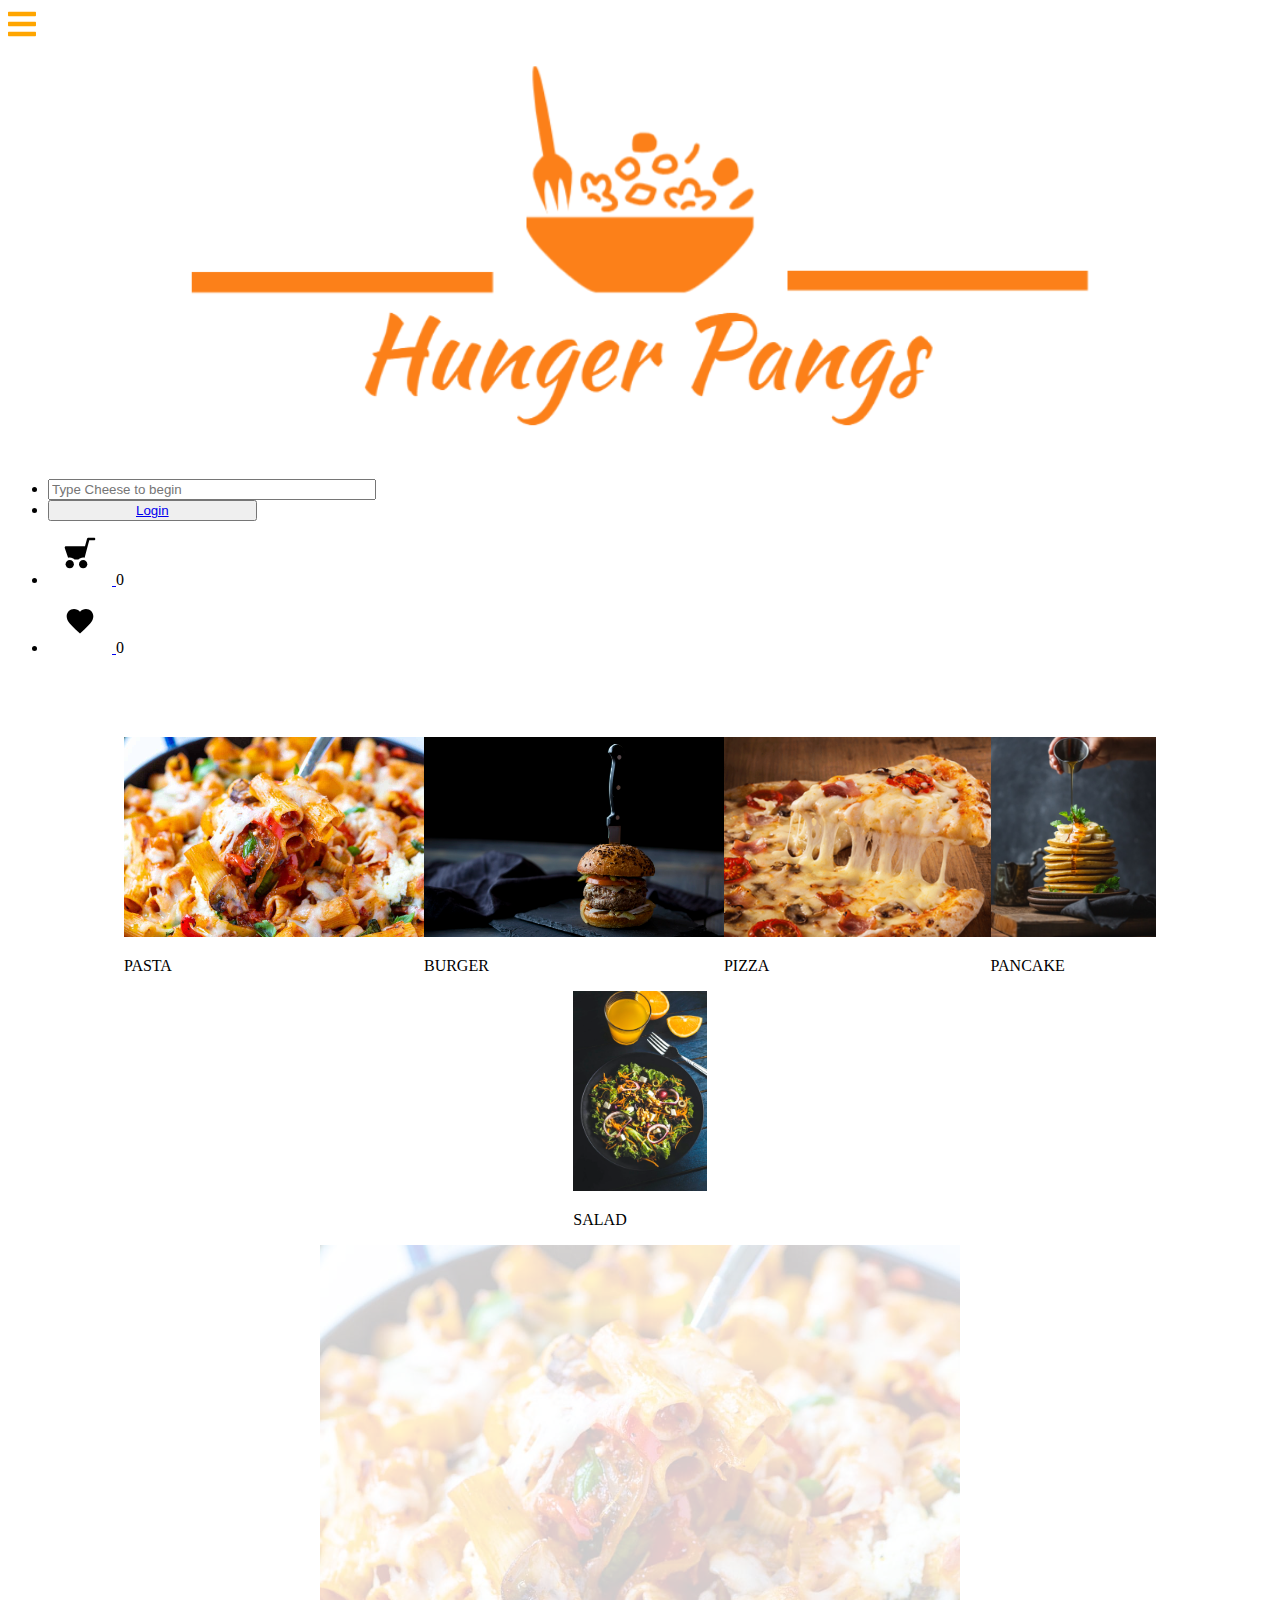
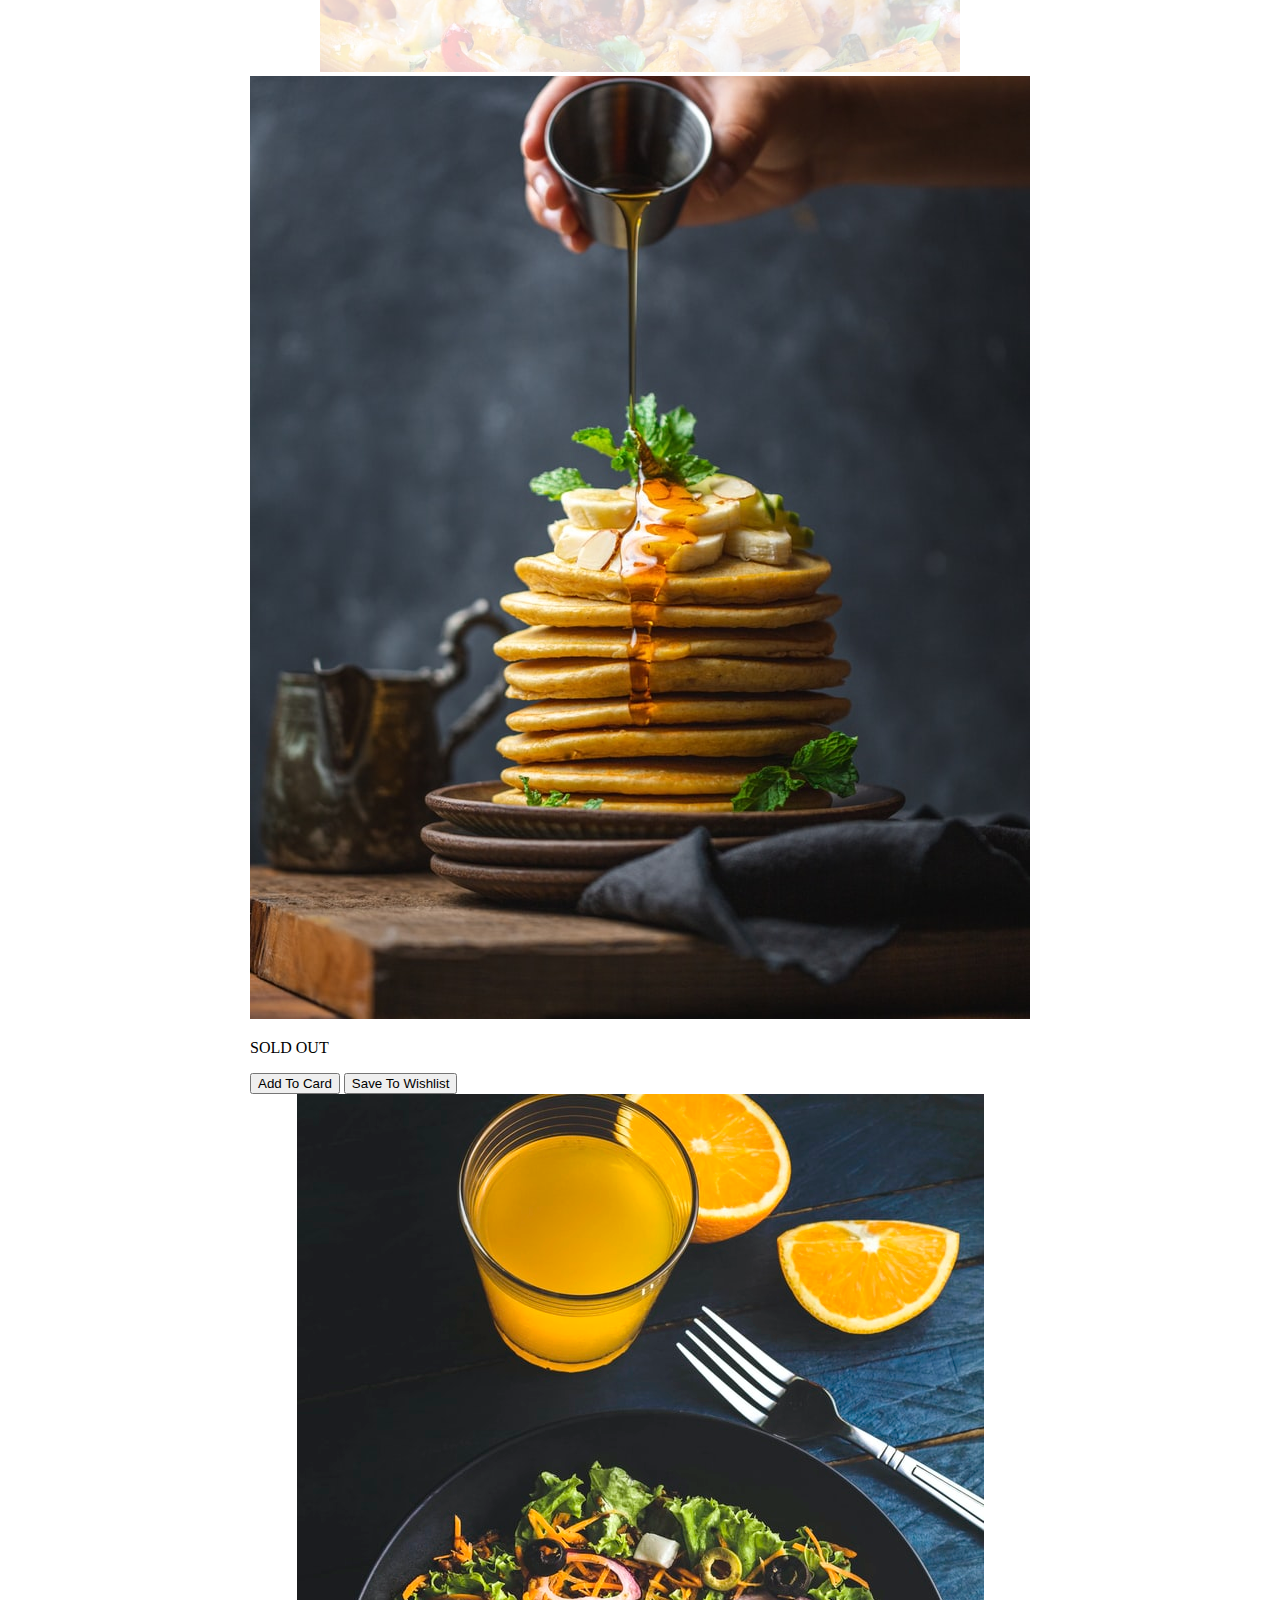
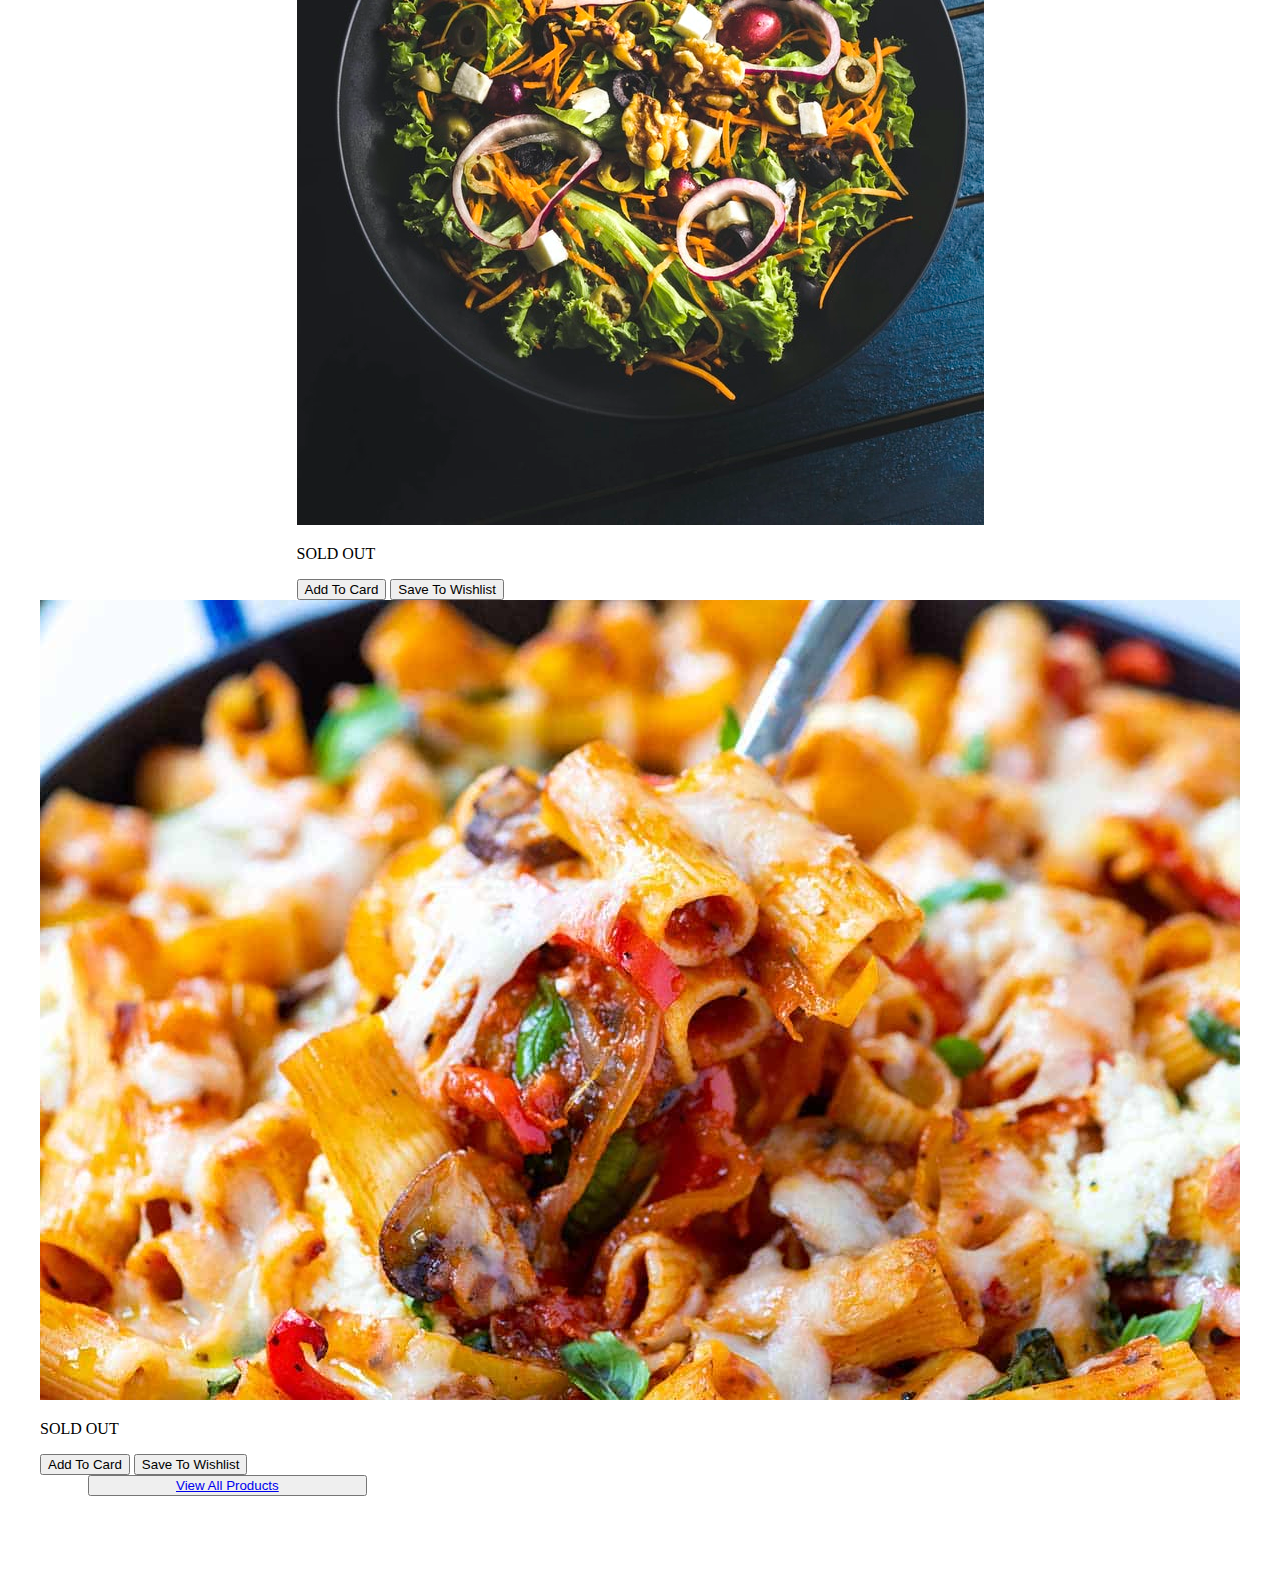
<file: index.html>
<!DOCTYPE html>
<html lang="en">
  <head>
    <meta charset="UTF-8" />
    <meta http-equiv="X-UA-Compatible" content="IE=edge" />
    <meta name="viewport" content="width=device-width, initial-scale=1.0" />
    <meta name="theme-color" content="#fc8019" />

    <link rel="stylesheet" href="styles.css" />
    <title>Hunger Pangs - Home Page</title>
  </head>
  <body>
    <header class="navbar-header">
      <nav class="navbar">
        <div class="navbar-head">
          <div class="navbar-toggle-btn" id="toggleBtn">
            <img src="./assets/FaSolidBars.svg" alt="burger" />
          </div>
          <a href="/"
            ><img class="nav-logo" src="./assets/logo.png" alt="logo"
          /></a>
        </div>
        <div class="navbar-items navbar-right">
          <ul class="navbar-links">
            <li class="navbar-item item-center">
              <input
                type="text"
                placeholder="Type Cheese to begin"
                class="input-box home-searchbar"
              />
            </li>
            <li class="navbar-item">
              <button class="btn btn-primary">
                <a class="nav-button" href="./pages/Login/login.html"> Login</a>
              </button>
            </li>
            <li class="navbar-item">
              <div class="badge">
                <a href="./pages/Cart/cart.html">
                  <img
                    class="navbar-icon"
                    src="./assets/shopping-cart.svg"
                    alt="cart"
                  />
                </a>
                <span class="badge-count badge-quad">0</span>
              </div>
            </li>
            <li class="navbar-item">
              <div class="badge">
                <a href="./pages/Wishlist/wishlist.html">
                  <img
                    class="navbar-icon"
                    src="./assets/heart.svg"
                    alt="wishlist"
                  />
                </a>
                <span class="badge-count badge-quad">0</span>
              </div>
            </li>
          </ul>
        </div>
      </nav>
    </header>
    <main>
      <section class="slider-menu">
        <div class="card">
          <div class="card-media">
            <img src="../assets/pasta.jpg" alt="food-item" class="card-img" />
            <p class="card-img-overlay overlay-hover">PASTA</p>
          </div>
        </div>
        <div class="card">
          <div class="card-media">
            <img src="../assets/burger.jpg" alt="food-item" class="card-img" />
            <p class="card-img-overlay overlay-hover">BURGER</p>
          </div>
        </div>
        <div class="card">
          <div class="card-media">
            <img src="../assets/pizza.png" alt="food-item" class="card-img" />
            <p class="card-img-overlay overlay-hover">PIZZA</p>
          </div>
        </div>
        <div class="card">
          <div class="card-media">
            <img src="../assets/pancake.jpg" alt="food-item" class="card-img" />
            <p class="card-img-overlay overlay-hover">PANCAKE</p>
          </div>
        </div>
        <div class="card">
          <div class="card-media">
            <img src="../assets/salad.jpg" alt="food-item" class="card-img" />
            <p class="card-img-overlay overlay-hover">SALAD</p>
          </div>
        </div>
      </section>

      <div class="hero-section">
        <img class="image" src="./assets/pasta.jpg" alt="food-item" />
      </div>

      <div class="trending-menu">
        <div class="card card-horizontal">
          <div class="card-media">
            <img src="./assets/pancake.jpg" alt="food-item" class="card-img" />
            <p class="card-img-overlay overlay-hover">SOLD OUT</p>
          </div>

          <div class="card-action card-action-stacked">
            <button class="btn btn-icon">
              <i class="fas fa-heart"></i>Add To Card
            </button>
            <button class="btn btn-icon">
              <i class="fas fa-share"></i>Save To Wishlist
            </button>
          </div>
        </div>
        <div class="card card-horizontal">
          <div class="card-media">
            <img src="./assets/salad.jpg" alt="food-item" class="card-img" />
            <p class="card-img-overlay overlay-hover">SOLD OUT</p>
          </div>

          <div class="card-action card-action-stacked">
            <button class="btn btn-icon">
              <i class="fas fa-heart"></i>Add To Card
            </button>
            <button class="btn btn-icon">
              <i class="fas fa-share"></i>Save To Wishlist
            </button>
          </div>
        </div>
        <div class="card card-horizontal">
          <div class="card-media">
            <img src="./assets/pasta.jpg" alt="food-item" class="card-img" />
            <p class="card-img-overlay overlay-hover">SOLD OUT</p>
          </div>

          <div class="card-action card-action-stacked">
            <button class="btn btn-icon">
              <i class="fas fa-heart"></i>Add To Card
            </button>
            <button class="btn btn-icon">
              <i class="fas fa-share"></i>Save To Wishlist
            </button>
          </div>
        </div>
      </div>
      <div class="flex-center-column">
        <button class="btn btn-primary">
          <a class="nav-button" href="./pages/Product/product.html">
            View All Products</a
          >
        </button>
      </div>
    </main>
    <script src="index.js"></script>
  </body>
</html>
</file>
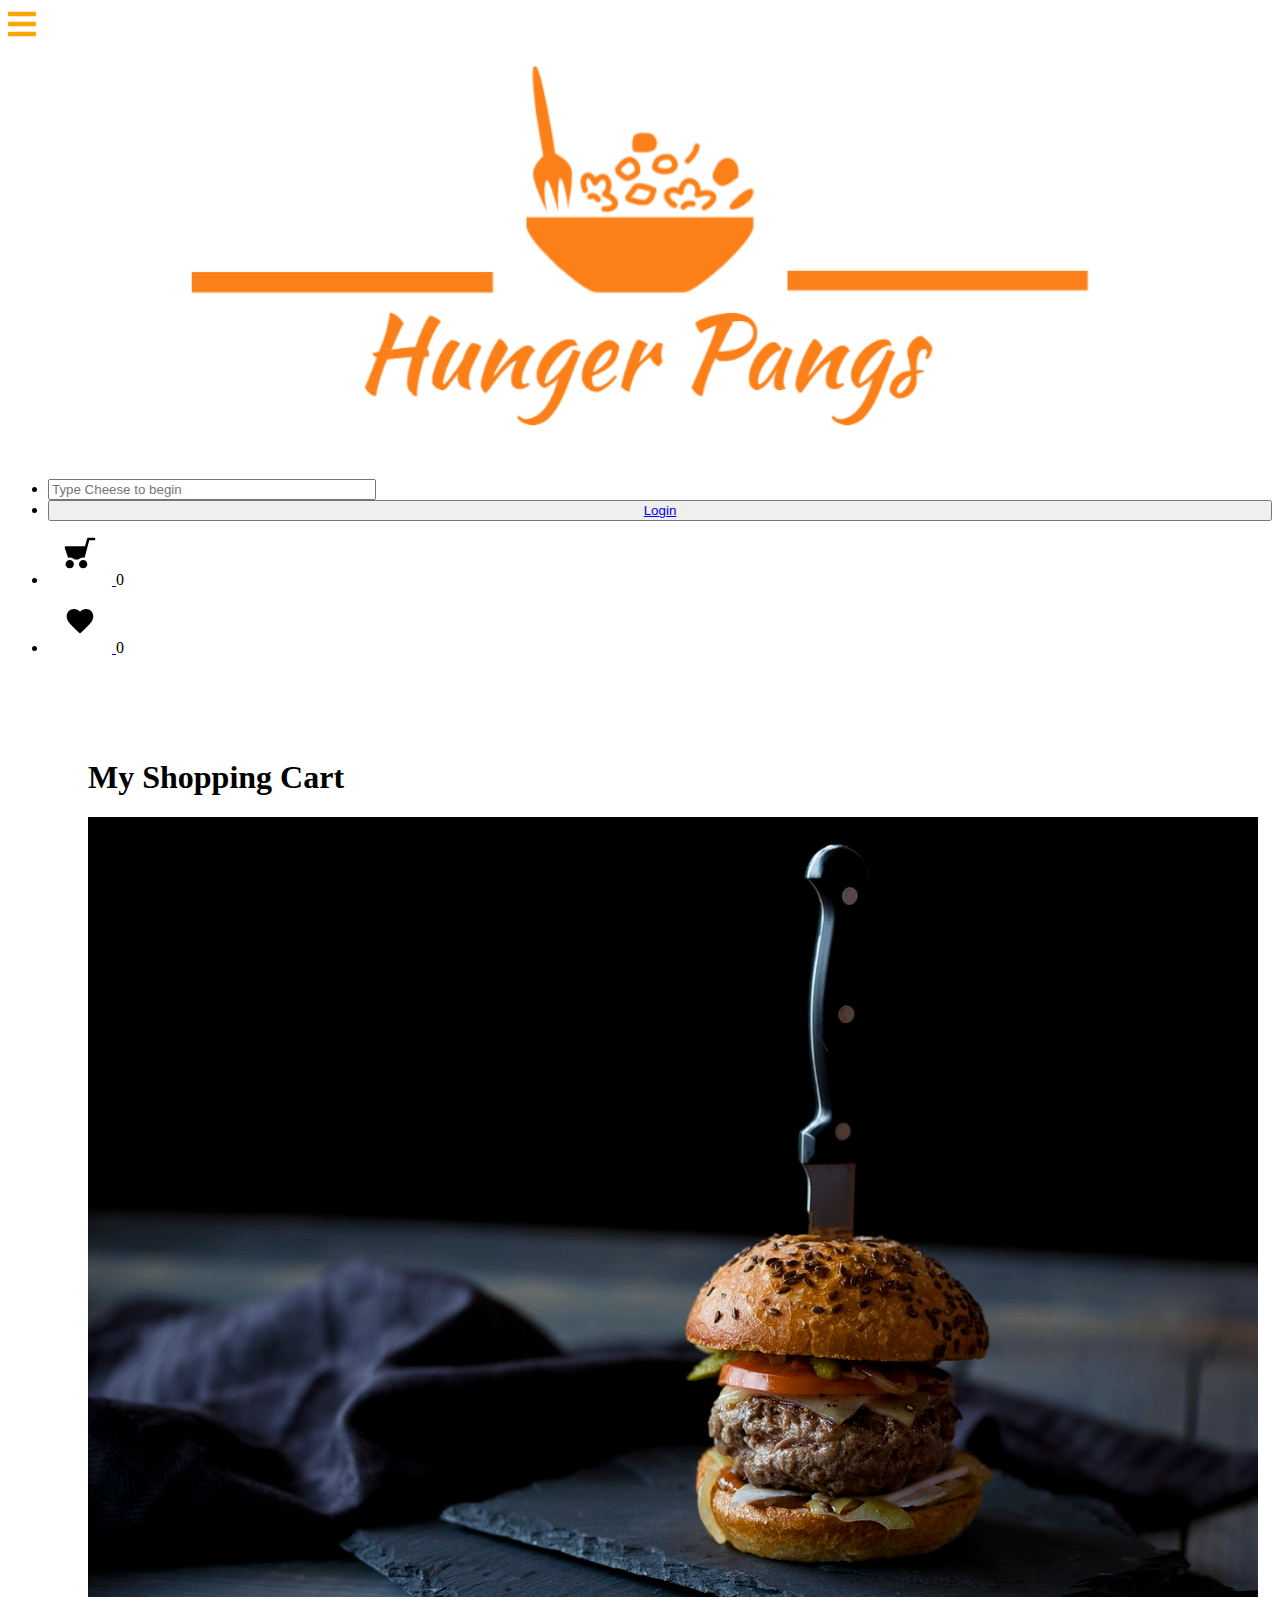
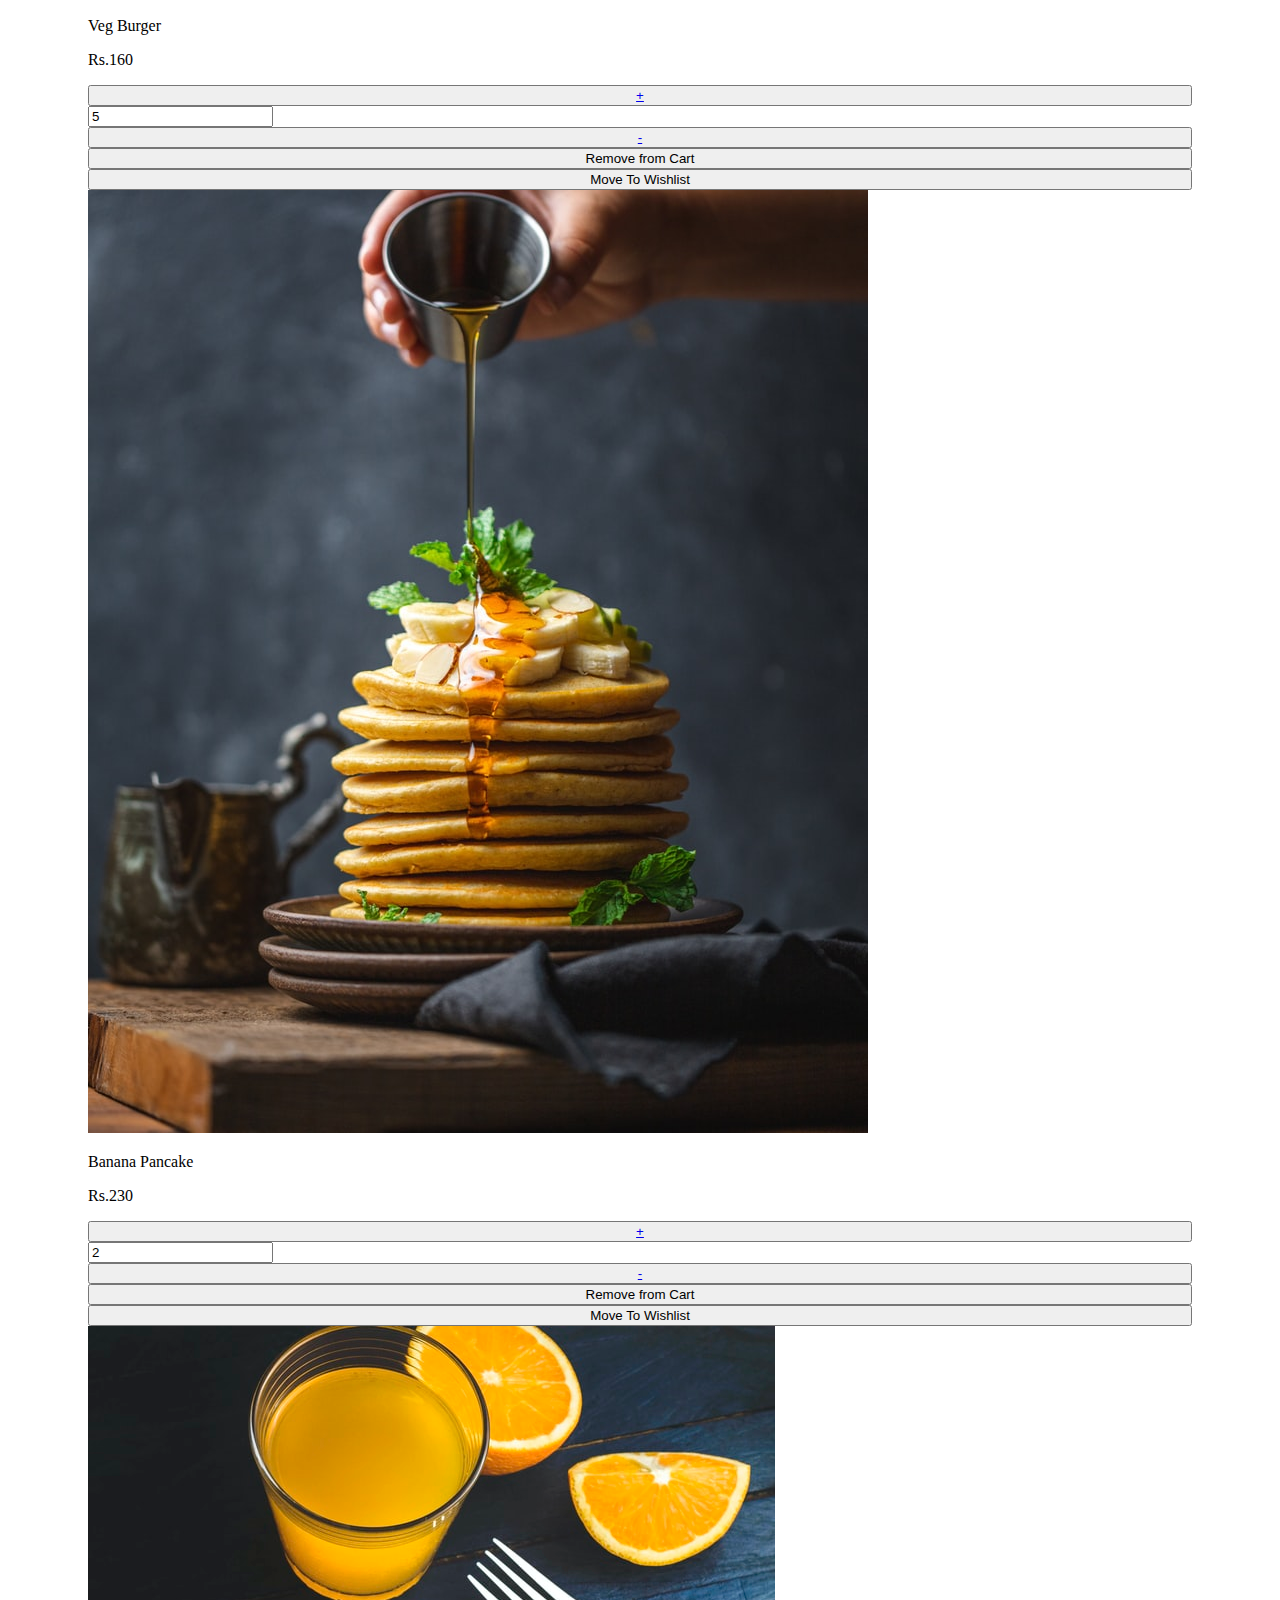
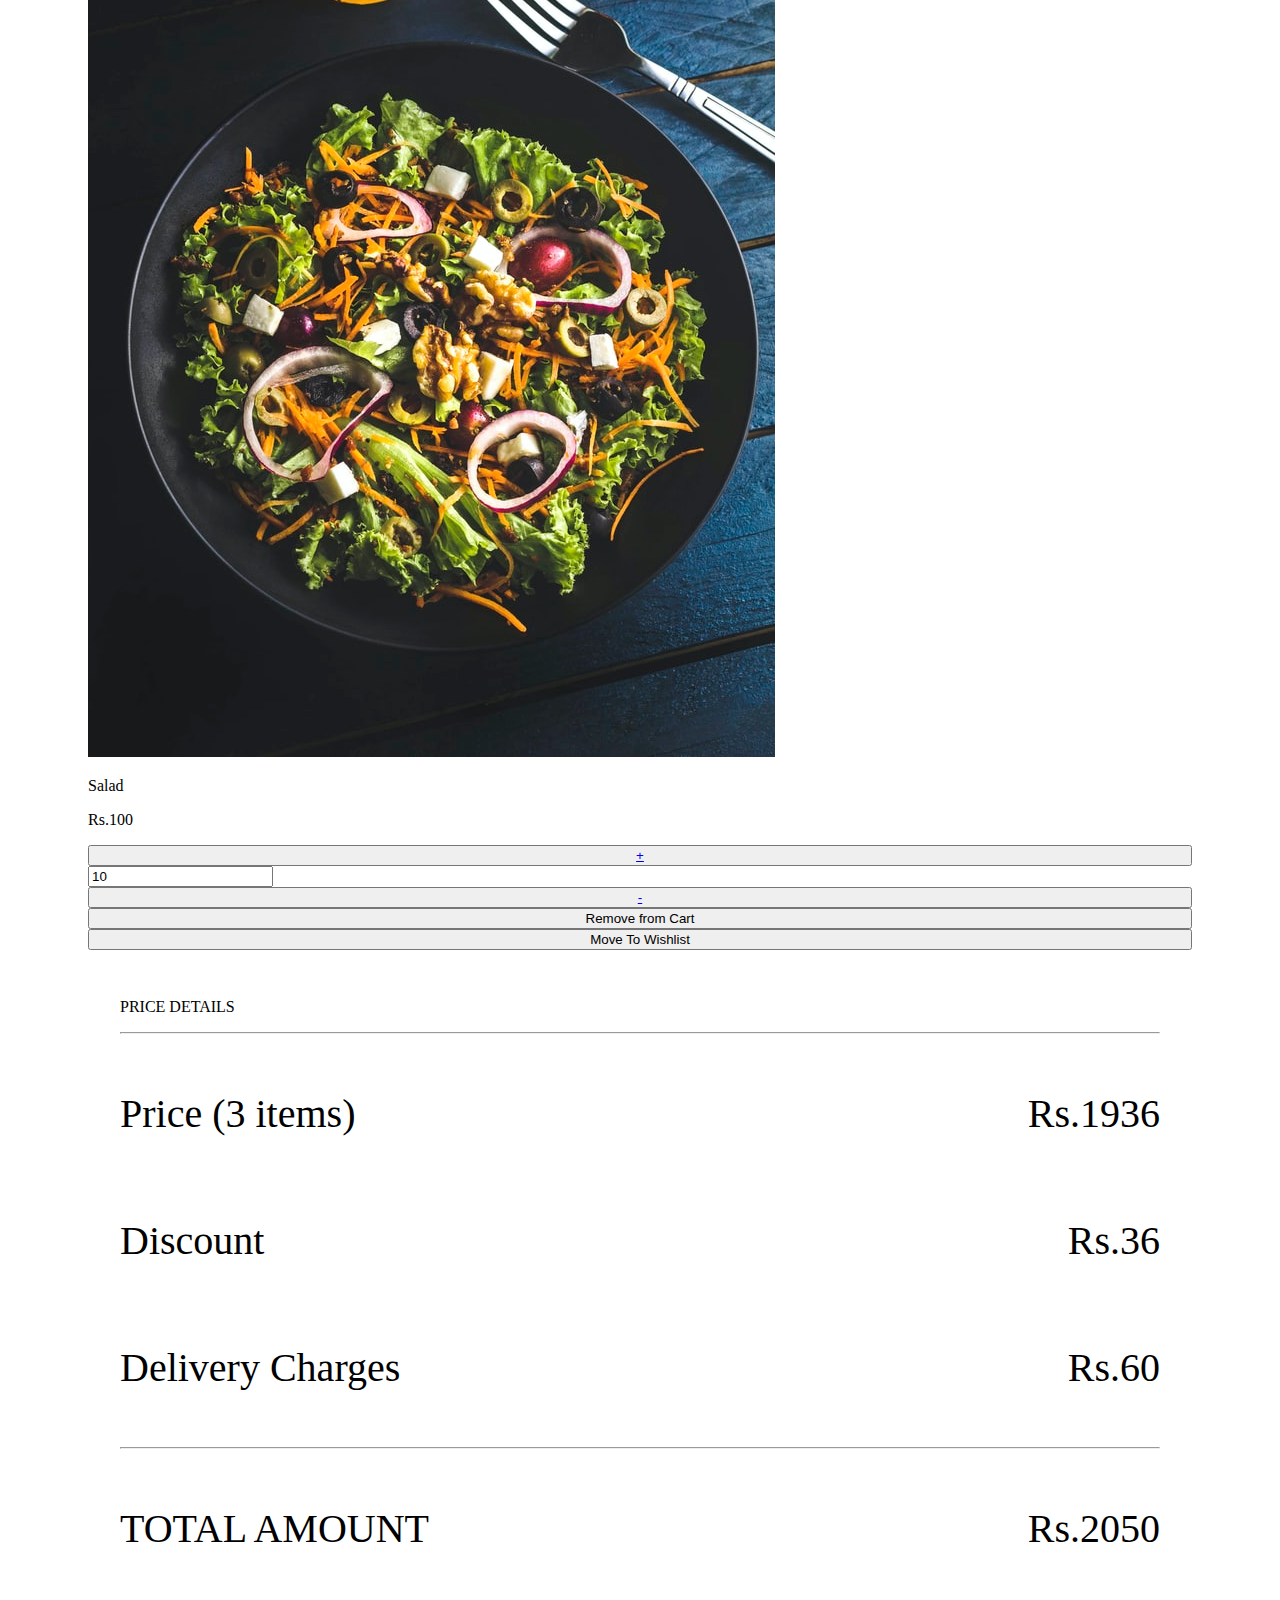
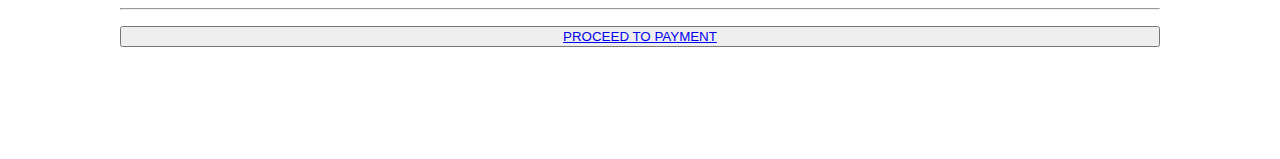
<file: pages/Cart/cart.html>
<!DOCTYPE html>
<html lang="en">
  <head>
    <meta charset="UTF-8" />
    <meta http-equiv="X-UA-Compatible" content="IE=edge" />
    <meta name="viewport" content="width=device-width, initial-scale=1.0" />
    <meta name="theme-color" content="#fc8019" />
    <link rel="stylesheet" href="cart.css" />
    <title>Hunger Pangs - Shopping Cart</title>
  </head>
  <body>
    <header class="navbar-header">
      <nav class="navbar">
        <div class="navbar-head">
          <div class="navbar-toggle-btn" id="toggleBtn">
            <img src="../../assets/FaSolidBars.svg" alt="burger" />
          </div>
          <a href="/"
            ><img class="nav-logo" src="../../assets/logo.png" alt="logo"
          /></a>
        </div>
        <div class="navbar-items navbar-right">
          <ul class="navbar-links">
            <li class="navbar-item item-center">
              <input
                type="text"
                placeholder="Type Cheese to begin"
                class="input-box home-searchbar"
              />
            </li>
            <li class="navbar-item">
              <button class="btn btn-primary">
                <a class="nav-button" href="../Login/login.html"> Login</a>
              </button>
            </li>
            <li class="navbar-item">
              <div class="badge">
                <a href="./cart.html">
                  <img
                    class="navbar-icon"
                    src="../../assets/shopping-cart.svg"
                    alt="cart"
                  />
                </a>
                <span class="badge-count badge-quad">0</span>
              </div>
            </li>
            <li class="navbar-item">
              <div class="badge">
                <a href="../Wishlist/wishlist.html">
                  <img
                    class="navbar-icon"
                    src="../../assets/heart.svg"
                    alt="wishlist"
                  />
                </a>
                <span class="badge-count badge-quad">0</span>
              </div>
            </li>
          </ul>
        </div>
      </nav>
    </header>
    <main class="flex-center-column">
      <h1 class="md-title">My Shopping Cart</h1>
      <div class="grid-col-2 grid-col-7by3 cart-container">
        <div class="grid-item">
          <div class="card card-horizontal-lg">
            <div class="card-media">
              <img src="../../assets/burger.jpg" alt="food" class="card-img" />
            </div>
            <div class="card-text">
              <p class="card-title">Veg Burger</p>
              <p class="card-subtitle">Rs.160</p>
              <div class="input-counter">
                <button class="btn btn-primary">
                  <a href="#btnaction"> +</a>
                </button>
                <input type="number" value="5" />
                <button class="btn btn-primary">
                  <a href="#btnaction"> -</a>
                </button>
              </div>
            </div>
            <div class="card-action card-action-stacked">
              <button class="btn btn-icon">
                <i class="fas fa-heart"></i>Remove from Cart
              </button>
              <button class="btn btn-icon">
                <i class="fas fa-share"></i>Move To Wishlist
              </button>
            </div>
          </div>
          <div class="card card-horizontal-lg">
            <div class="card-media">
              <img src="../../assets/pancake.jpg" alt="food" class="card-img" />
            </div>
            <div class="card-text">
              <p class="card-title">Banana Pancake</p>
              <p class="card-subtitle">Rs.230</p>
              <div class="input-counter">
                <button class="btn btn-primary">
                  <a href="#btnaction"> +</a>
                </button>
                <input type="number" value="2" />
                <button class="btn btn-primary">
                  <a href="#btnaction"> -</a>
                </button>
              </div>
            </div>
            <div class="card-action card-action-stacked">
              <button class="btn btn-icon">
                <i class="fas fa-heart"></i>Remove from Cart
              </button>
              <button class="btn btn-icon">
                <i class="fas fa-share"></i>Move To Wishlist
              </button>
            </div>
          </div>
          <div class="card card-horizontal-lg">
            <div class="card-media">
              <img src="../../assets/salad.jpg" alt="food" class="card-img" />
            </div>
            <div class="card-text">
              <p class="card-title">Salad</p>
              <p class="card-subtitle">Rs.100</p>
              <div class="input-counter">
                <button class="btn btn-primary">
                  <a href="#btnaction"> +</a>
                </button>
                <input type="number" value="10" />
                <button class="btn btn-primary">
                  <a href="#btnaction"> -</a>
                </button>
              </div>
            </div>
            <div class="card-action card-action-stacked">
              <button class="btn btn-icon">
                <i class="fas fa-heart"></i>Remove from Cart
              </button>
              <button class="btn btn-icon">
                <i class="fas fa-share"></i>Move To Wishlist
              </button>
            </div>
          </div>
        </div>
        <div class="grid-item">
          <div class="cart-summary">
            <p class="sm-title">PRICE DETAILS</p>
            <hr />
            <div class="row-flex">
              <p class="regular-text">Price (3 items)</p>
              <p class="regular-text">Rs.1936</p>
            </div>
            <div class="row-flex">
              <p class="regular-text">Discount</p>
              <p class="regular-text">Rs.36</p>
            </div>
            <div class="row-flex">
              <p class="regular-text">Delivery Charges</p>
              <p class="regular-text">Rs.60</p>
            </div>
            <hr />
            <div class="row-flex">
              <p class="sm-title">TOTAL AMOUNT</p>
              <p class="sm-title">Rs.2050</p>
            </div>
            <hr />
            <button class="btn btn-primary">
              <a href="#btnaction"> PROCEED TO PAYMENT</a>
            </button>
          </div>
        </div>
      </div>
    </main>
    <script src="../../index.js"></script>
  </body>
</html>
</file>
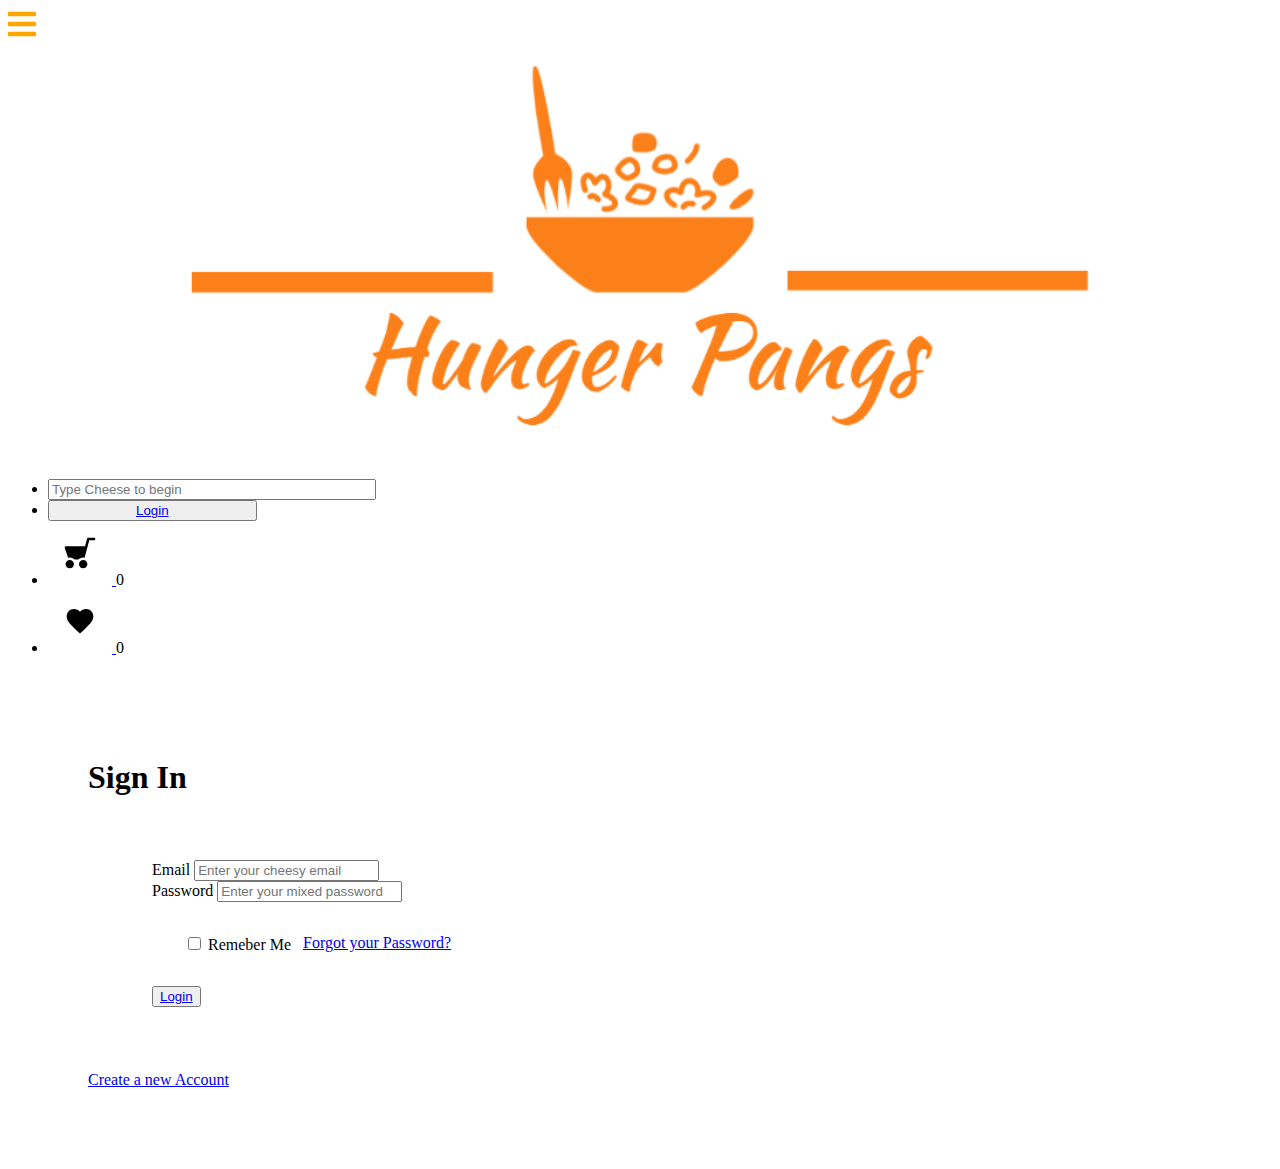
<file: pages/Login/login.html>
<!DOCTYPE html>
<html lang="en">
  <head>
    <meta charset="UTF-8" />
    <meta http-equiv="X-UA-Compatible" content="IE=edge" />
    <meta name="viewport" content="width=device-width, initial-scale=1.0" />
    <meta name="theme-color" content="#fc8019" />

    <link rel="stylesheet" href="./login.css" />
    <title>Hunger Pangs - Login</title>
  </head>
  <body>
    <header class="navbar-header">
      <nav class="navbar">
        <div class="navbar-head">
          <div class="navbar-toggle-btn" id="toggleBtn">
            <img src="../../assets/FaSolidBars.svg" alt="burger" />
          </div>
          <a href="/"
            ><img class="nav-logo" src="../../assets/logo.png" alt="logo"
          /></a>
        </div>
        <div class="navbar-items navbar-right">
          <ul class="navbar-links">
            <li class="navbar-item item-center">
              <input
                type="text"
                placeholder="Type Cheese to begin"
                class="input-box home-searchbar"
              />
            </li>
            <li class="navbar-item">
              <button class="btn btn-primary">
                <a class="nav-button" href="./login.html"> Login</a>
              </button>
            </li>
            <li class="navbar-item">
              <div class="badge">
                <a href="../Cart/cart.html">
                  <img
                    class="navbar-icon"
                    src="../../assets/shopping-cart.svg"
                    alt="cart"
                  />
                </a>
                <span class="badge-count badge-quad">0</span>
              </div>
            </li>
            <li class="navbar-item">
              <div class="badge">
                <a href="../Wishlist/wishlist.html">
                  <img
                    class="navbar-icon"
                    src="../../assets/heart.svg"
                    alt="wishlist"
                  />
                </a>
                <span class="badge-count badge-quad">0</span>
              </div>
            </li>
          </ul>
        </div>
      </nav>
    </header>
    <main>
      <div class="flex-center-column">
        <h1 class="md-title">Sign In</h1>
        <form class="auth-form">
          <div class="input-label">
            <label for="email">Email</label>
            <input
              name="email"
              type="email"
              placeholder="Enter your cheesy email"
              class="input-box"
            />
          </div>
          <div class="input-label">
            <label for="password">Password</label>
            <input
              name="password"
              type="password"
              placeholder="Enter your mixed password"
              class="input-box input-outline"
            />
          </div>
          <div class="auth-form-additional">
            <div class="input-checkbox">
              <input type="checkbox" id="wraps" />
              <label for="wraps">Remeber Me</label>
            </div>
            <a href="#">Forgot your Password?</a>
          </div>
          <button class="btn btn-primary width-100">
            <a href="#btnaction"> Login</a>
          </button>
        </form>
        <a href="../Register/register.html">Create a new Account</a>
      </div>
    </main>
    <script src="../../index.js"></script>
  </body>
</html>
</file>
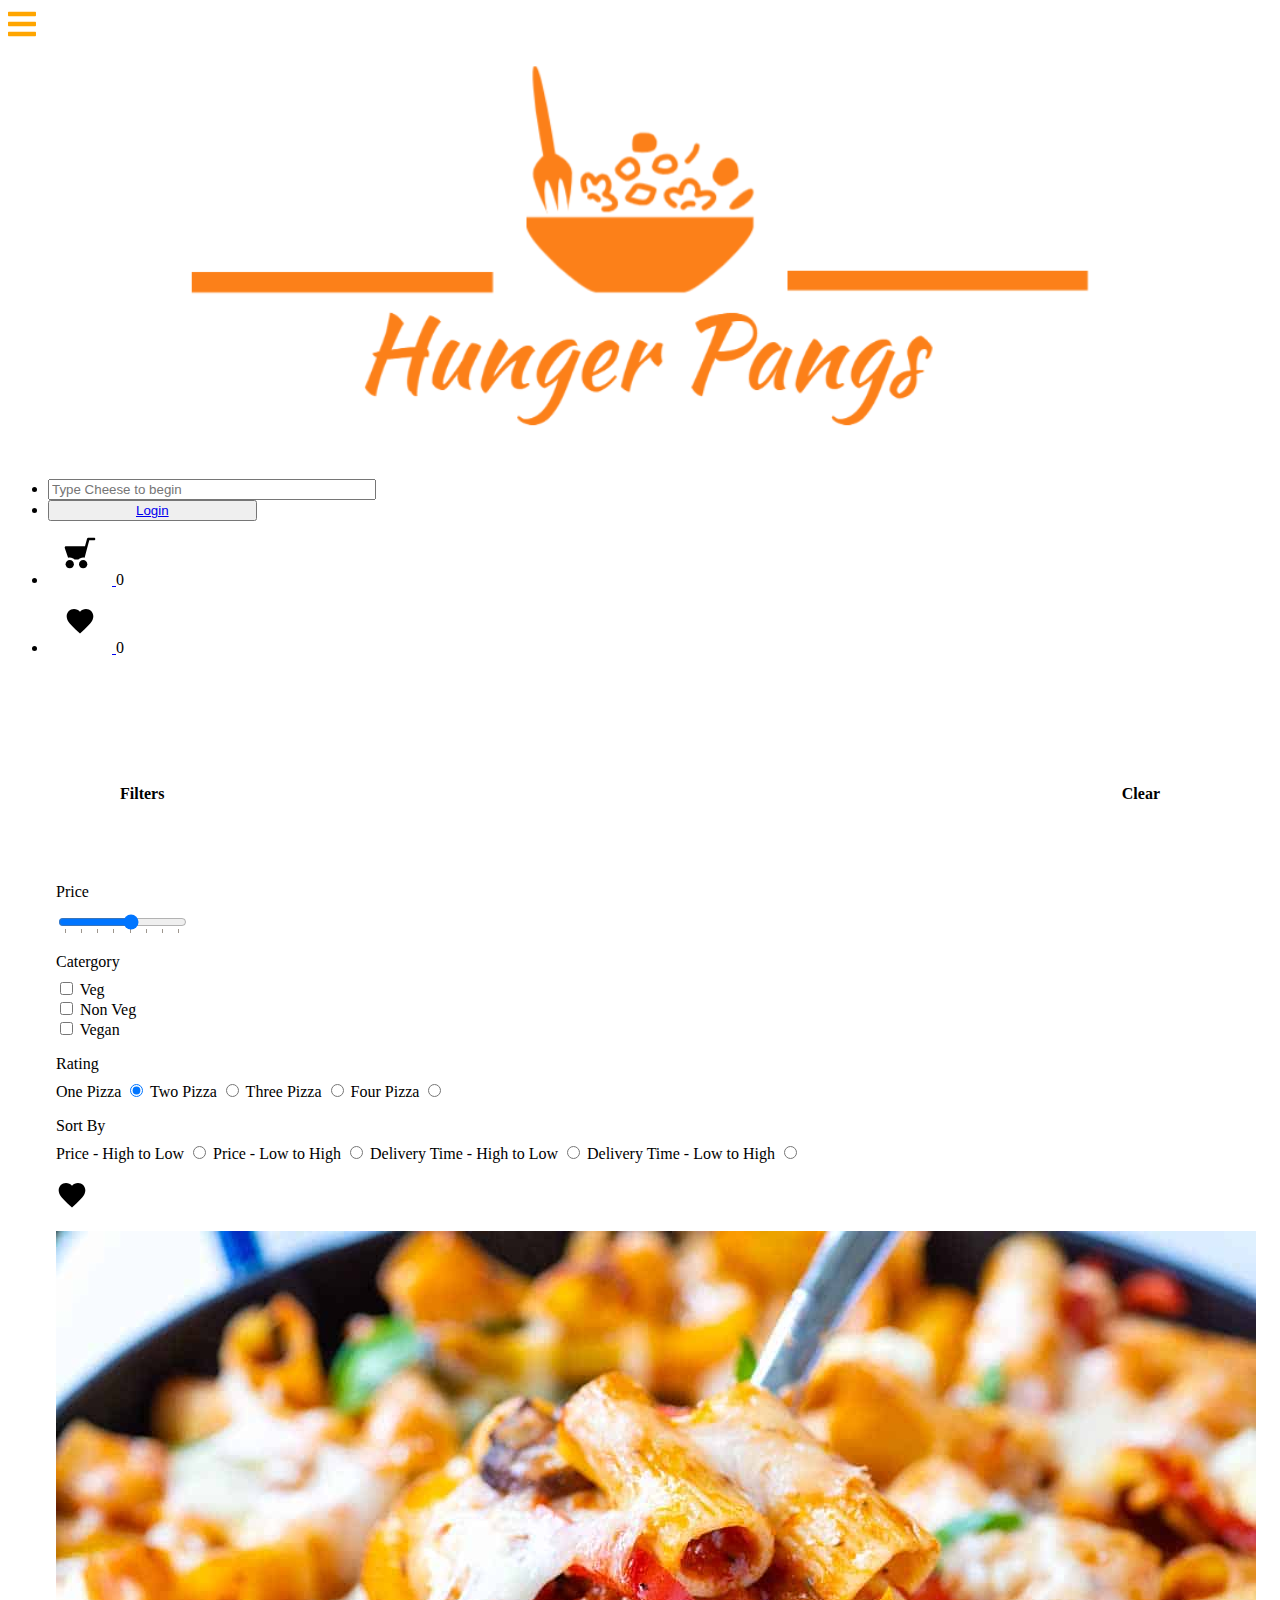
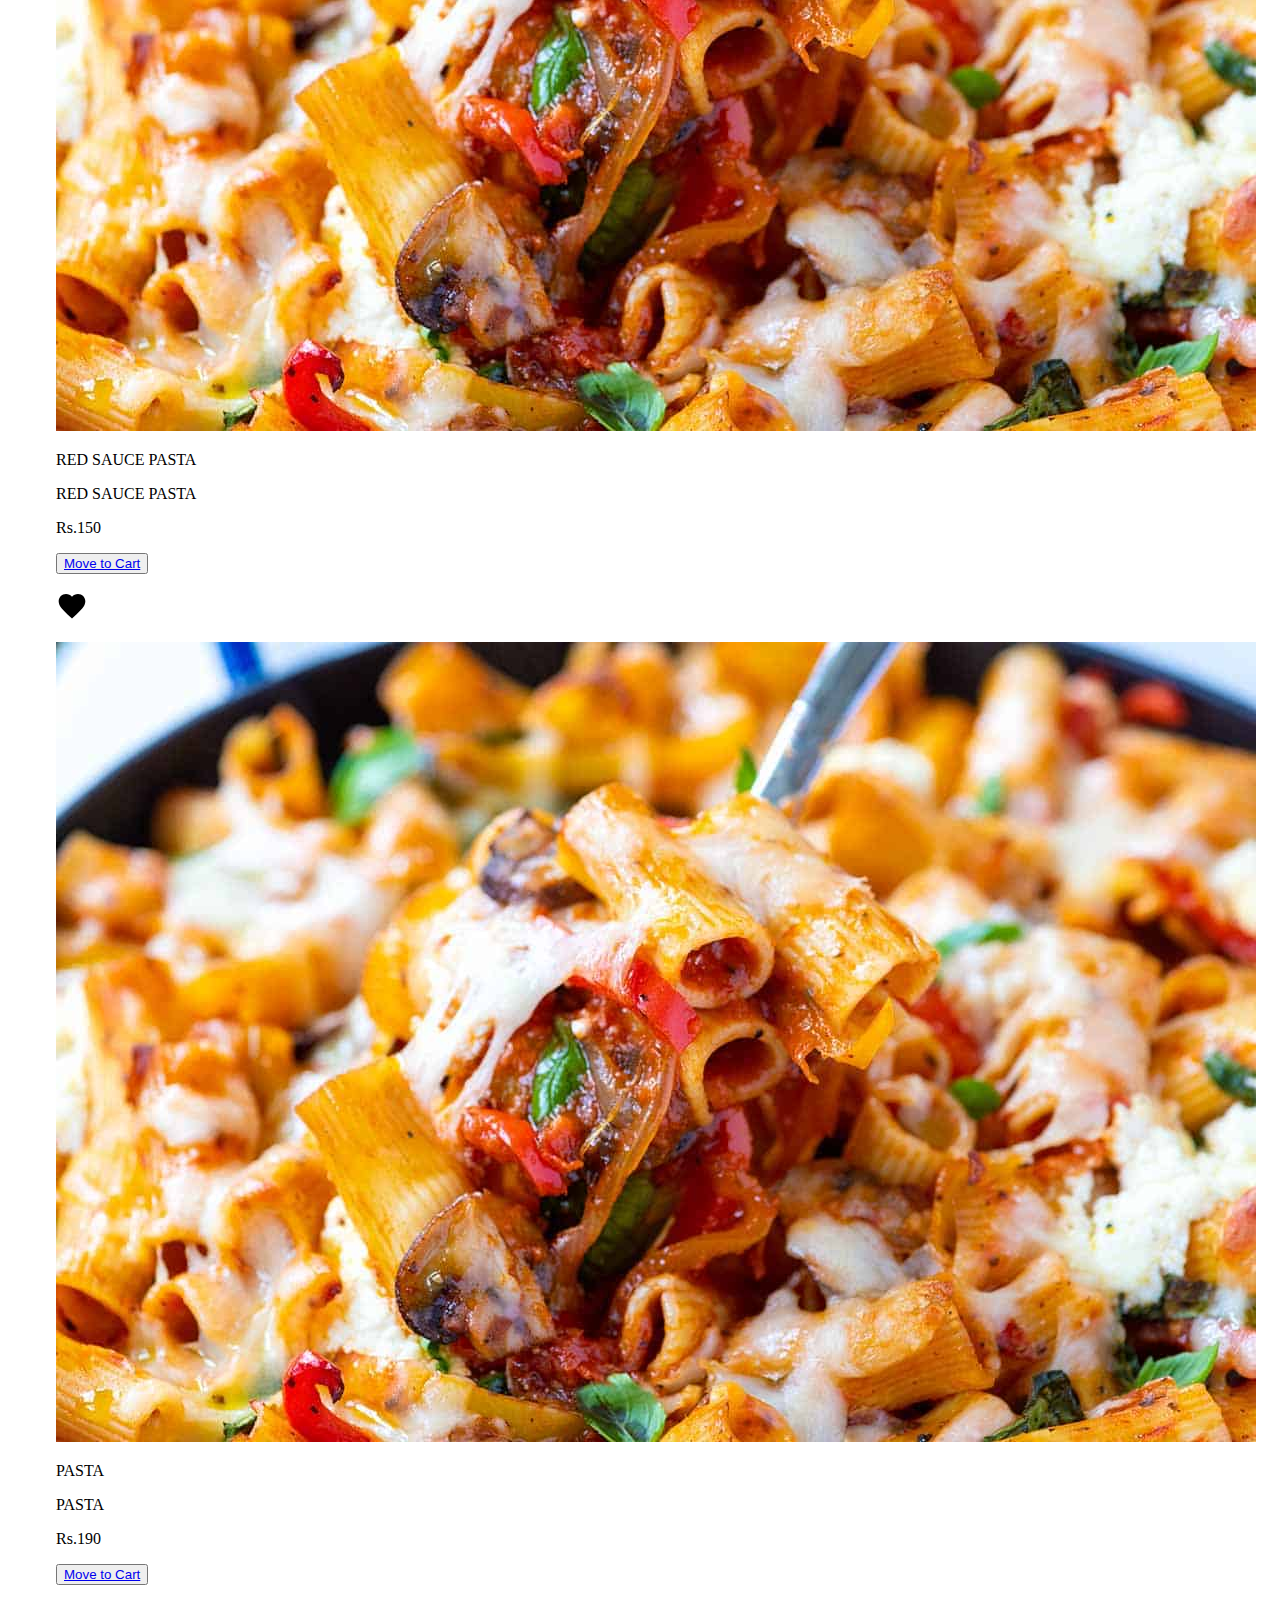
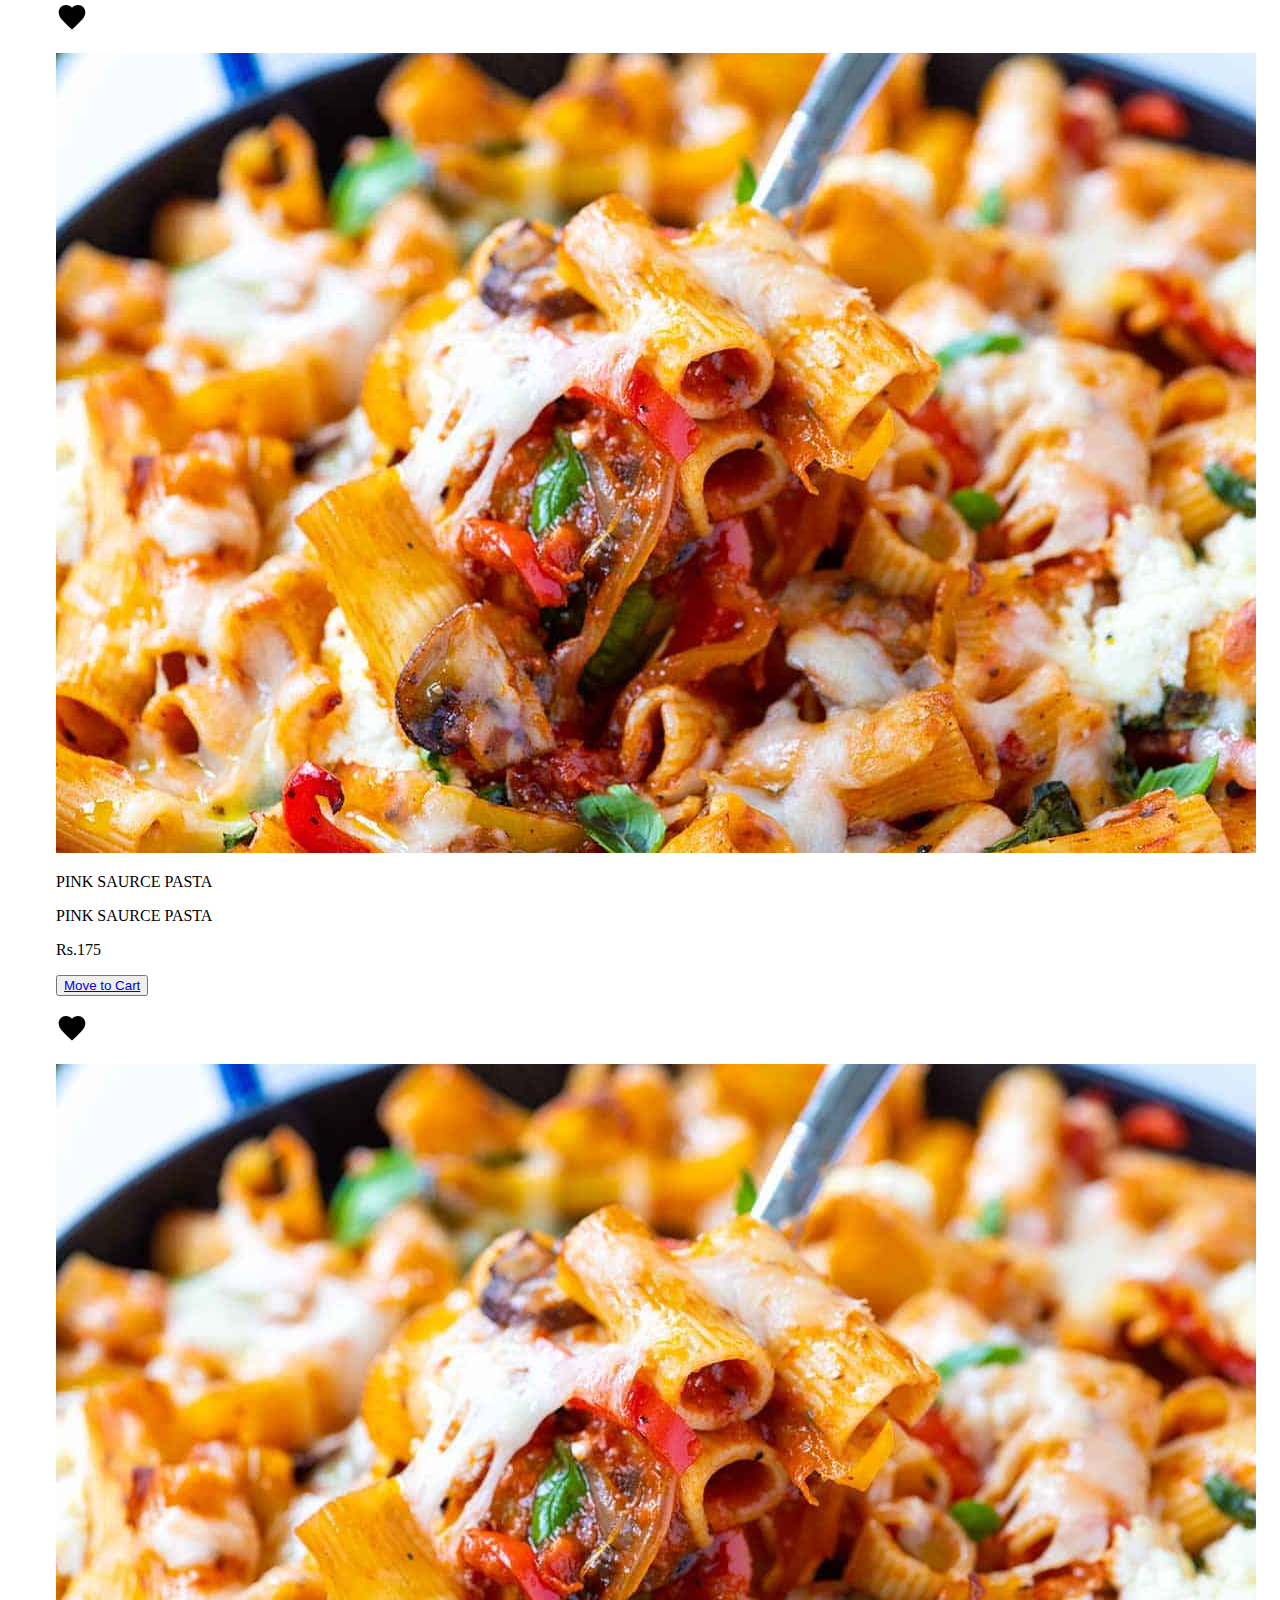
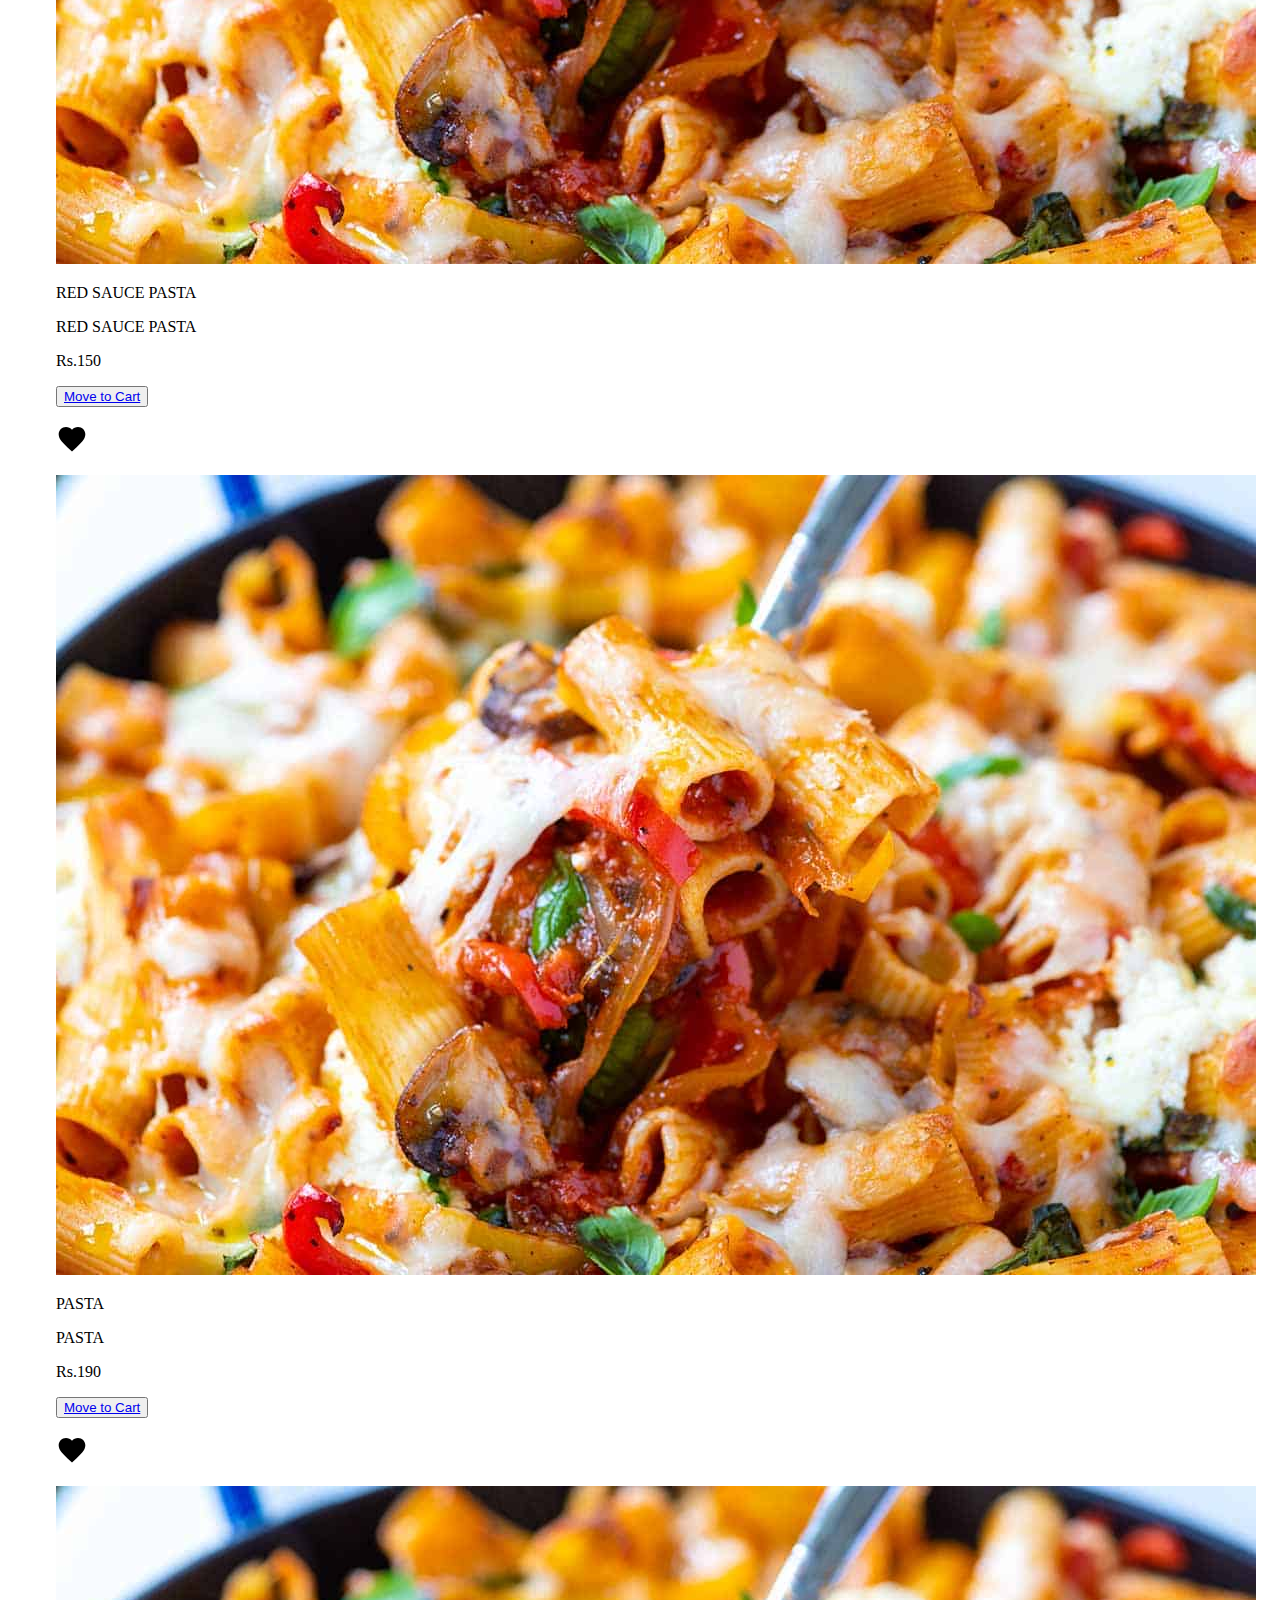
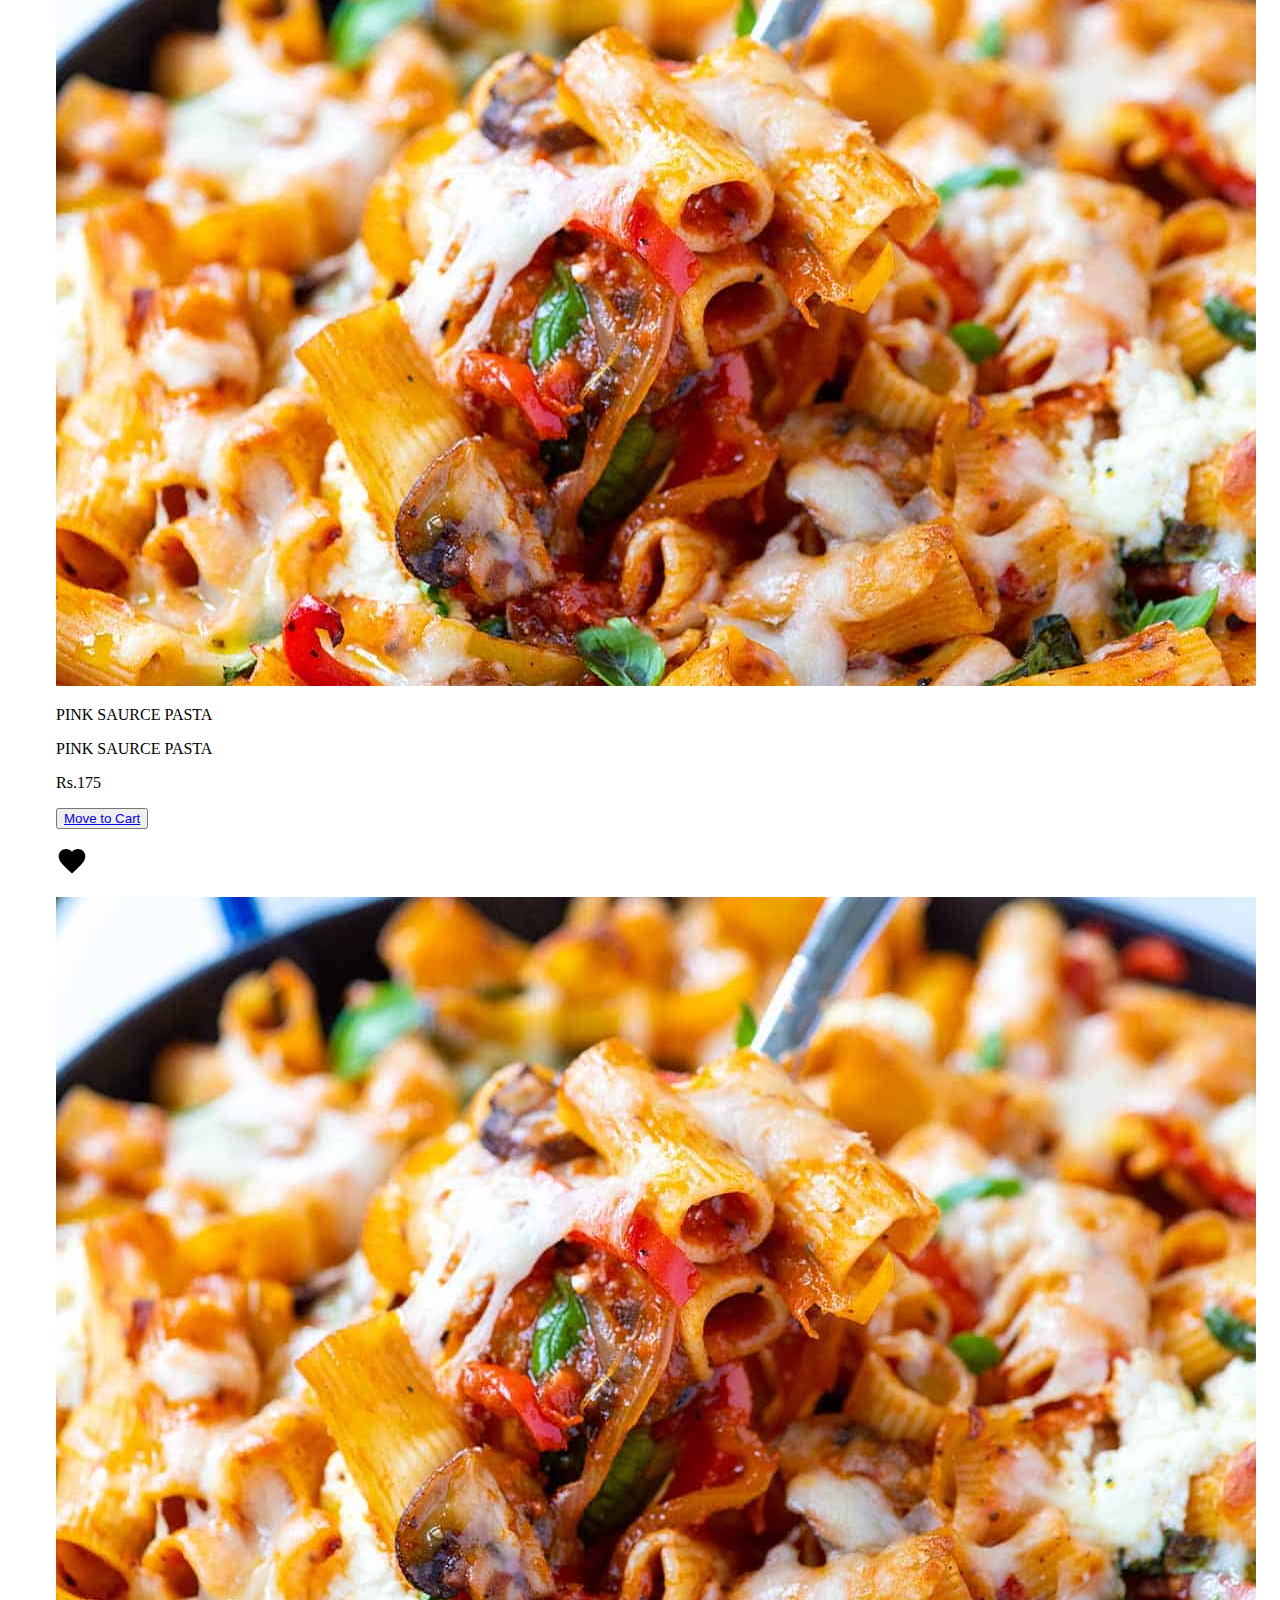
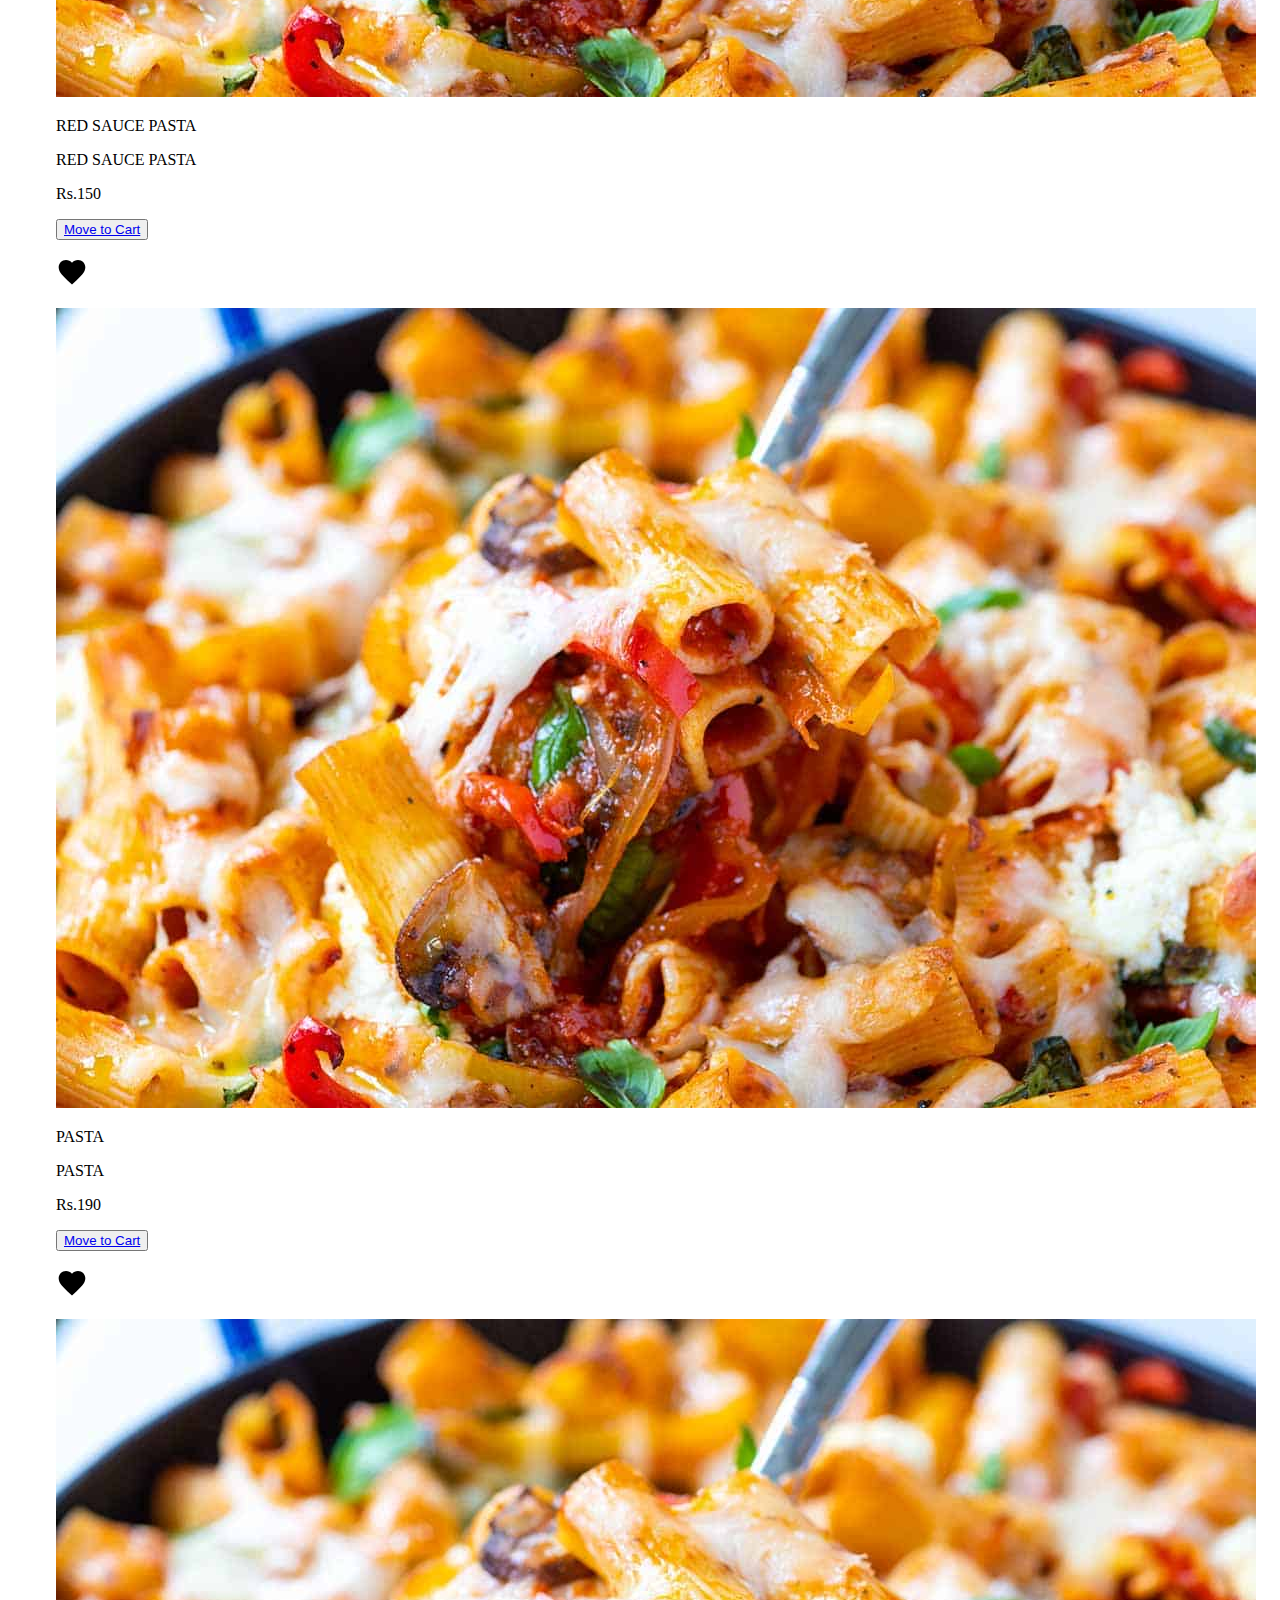
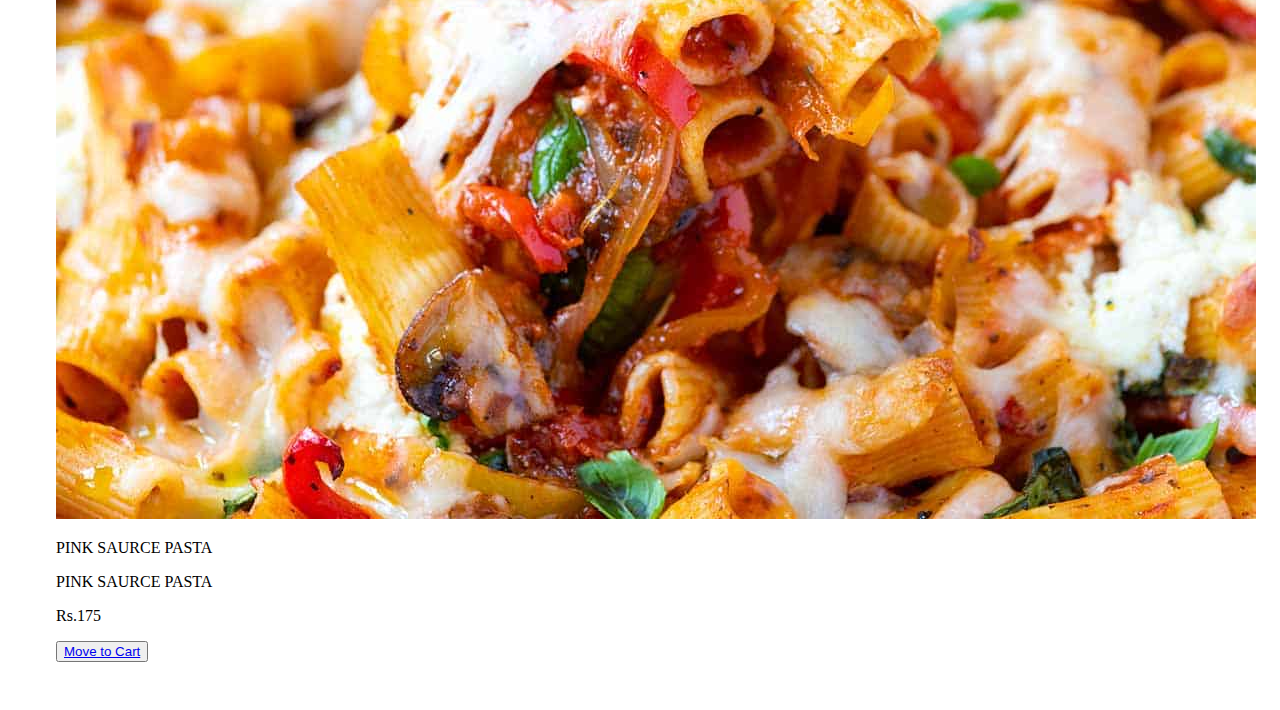
<file: pages/Product/product.html>
<!DOCTYPE html>
<html lang="en">
  <head>
    <meta charset="UTF-8" />
    <meta http-equiv="X-UA-Compatible" content="IE=edge" />
    <meta name="viewport" content="width=device-width, initial-scale=1.0" />
    <link rel="stylesheet" href="product.css" />

    <title>Hunger Pangs - Food Collection</title>
  </head>
  <body>
    <header class="navbar-header">
      <nav class="navbar">
        <div class="navbar-head">
          <div class="navbar-toggle-btn" id="toggleBtn">
            <img src="../../assets/FaSolidBars.svg" alt="burger" />
          </div>
          <a href="/"
            ><img class="nav-logo" src="../../assets/logo.png" alt="logo"
          /></a>
        </div>
        <div class="navbar-items navbar-right">
          <ul class="navbar-links">
            <li class="navbar-item item-center">
              <input
                type="text"
                placeholder="Type Cheese to begin"
                class="input-box home-searchbar"
              />
            </li>
            <li class="navbar-item">
              <button class="btn btn-primary">
                <a class="nav-button" href="../Login/login.html"> Login</a>
              </button>
            </li>
            <li class="navbar-item">
              <div class="badge">
                <a href="./cart.html">
                  <img
                    class="navbar-icon"
                    src="../../assets/shopping-cart.svg"
                    alt="cart"
                  />
                </a>
                <span class="badge-count badge-quad">0</span>
              </div>
            </li>
            <li class="navbar-item">
              <div class="badge">
                <a href="../Wishlist/wishlist.html">
                  <img
                    class="navbar-icon"
                    src="../../assets/heart.svg"
                    alt="wishlist"
                  />
                </a>
                <span class="badge-count badge-quad">0</span>
              </div>
            </li>
          </ul>
        </div>
      </nav>
    </header>
    <main class="page-content">
      <div class="grid-col-2 grid-col-3by7 product-container">
        <div class="grid-item">
          <div class="filter-section">
            <div class="row-flex">
              <p class="regular-text">Filters</p>
              <p class="cta-text">Clear</p>
            </div>
            <section class="filter-price">
              <p class="sm-text">Price</p>
              <input
                type="range"
                name="price"
                id="price-filter"
                list="price-range"
                min="300"
                max="1000"
                step="100"
              />
              <datalist id="price-range">
                <option value="100"></option>
                <option value="200"></option>
                <option value="300"></option>
                <option value="400"></option>
                <option value="500"></option>
                <option value="600"></option>
                <option value="700"></option>
                <option value="800"></option>
                <option value="900"></option>
                <option value="1000"></option>
              </datalist>
            </section>
            <section class="filter-catergory">
              <p class="sm-text">Catergory</p>
              <div class="input-checkbox">
                <input type="checkbox" id="veg" />
                <label for="veg">Veg</label>
              </div>
              <div class="input-checkbox">
                <input type="checkbox" id="non Veg" />
                <label for="non Veg">Non Veg</label>
              </div>
              <div class="input-checkbox">
                <input type="checkbox" id="vegan" />
                <label for="vegan">Vegan</label>
              </div>
            </section>
            <section class="filter-rating">
              <p class="sm-text">Rating</p>
              <label class="input-radio">
                One Pizza <input type="radio" checked="checked" name="rating" />
                <span class="radio-btn"></span>
              </label>
              <label class="input-radio">
                Two Pizza <input type="radio" name="rating" />
                <span class="radio-btn"></span>
              </label>
              <label class="input-radio">
                Three Pizza
                <input type="radio" name="rating" />
                <span class="radio-btn"></span>
              </label>
              <label class="input-radio"
                >Four Pizza <input type="radio" name="rating" />
                <span class="radio-btn"></span>
              </label>
            </section>
            <section class="filter-sortby">
              <p class="sm-text">Sort By</p>
              <label class="input-radio">
                Price - High to Low
                <input type="radio" name="radio" />
                <span class="radio-btn"></span>
              </label>
              <label class="input-radio"
                >Price - Low to High <input type="radio" name="radio" />
                <span class="radio-btn"></span>
              </label>
              <label class="input-radio">
                Delivery Time - High to Low
                <input type="radio" name="radio" />
                <span class="radio-btn"></span>
              </label>
              <label class="input-radio">
                Delivery Time - Low to High <input type="radio" name="radio" />
                <span class="radio-btn"></span>
              </label>
            </section>
          </div>
        </div>
        <div class="grid-item">
          <section class="product-card">
            <div class="card">
              <div class="card-dismisable">
                <i class="fas fa-times"></i>
              </div>
              <div class="card-badge">
                <p class="card-badge-icon">
                  <img
                    class="wishlist-icon"
                    src="../../assets/heart.svg"
                    alt="wishlist"
                  />
                </p>
              </div>
              <div class="card-media">
                <img src="../../assets/pasta.jpg" alt="food" class="card-img" />
                <p class="card-img-overlay overlay-hover">RED SAUCE PASTA</p>
              </div>
              <div class="card-text">
                <p class="card-title">RED SAUCE PASTA</p>
                <p class="card-subtitle">Rs.150</p>
              </div>
              <div class="card-action-column">
                <button class="btn btn-primary">
                  <a href="#btnaction"> Move to Cart</a>
                </button>
              </div>
            </div>

            <div class="card">
              <div class="card-dismisable">
                <i class="fas fa-times"></i>
              </div>
              <div class="card-badge">
                <p class="card-badge-icon">
                  <img
                    class="wishlist-icon"
                    src="../../assets/heart.svg"
                    alt="wishlist"
                  />
                </p>
              </div>
              <div class="card-media">
                <img src="../../assets/pasta.jpg" alt="food" class="card-img" />
                <p class="card-img-overlay overlay-hover">PASTA</p>
              </div>
              <div class="card-text">
                <p class="card-title">PASTA</p>
                <p class="card-subtitle">Rs.190</p>
              </div>
              <div class="card-action-column">
                <button class="btn btn-primary">
                  <a href="#btnaction"> Move to Cart</a>
                </button>
              </div>
            </div>

            <div class="card">
              <div class="card-dismisable">
                <i class="fas fa-times"></i>
              </div>
              <div class="card-badge">
                <p class="card-badge-icon">
                  <img
                    class="wishlist-icon"
                    src="../../assets/heart.svg"
                    alt="wishlist"
                  />
                </p>
              </div>
              <div class="card-media">
                <img src="../../assets/pasta.jpg" alt="food" class="card-img" />
                <p class="card-img-overlay overlay-hover">PINK SAURCE PASTA</p>
              </div>
              <div class="card-text">
                <p class="card-title">PINK SAURCE PASTA</p>
                <p class="card-subtitle">Rs.175</p>
              </div>
              <div class="card-action-column">
                <button class="btn btn-primary">
                  <a href="#btnaction"> Move to Cart</a>
                </button>
              </div>
            </div>
            <div class="card">
              <div class="card-dismisable">
                <i class="fas fa-times"></i>
              </div>
              <div class="card-badge">
                <p class="card-badge-icon">
                  <img
                    class="wishlist-icon"
                    src="../../assets/heart.svg"
                    alt="wishlist"
                  />
                </p>
              </div>
              <div class="card-media">
                <img src="../../assets/pasta.jpg" alt="food" class="card-img" />
                <p class="card-img-overlay overlay-hover">RED SAUCE PASTA</p>
              </div>
              <div class="card-text">
                <p class="card-title">RED SAUCE PASTA</p>
                <p class="card-subtitle">Rs.150</p>
              </div>
              <div class="card-action-column">
                <button class="btn btn-primary">
                  <a href="#btnaction"> Move to Cart</a>
                </button>
              </div>
            </div>

            <div class="card">
              <div class="card-dismisable">
                <i class="fas fa-times"></i>
              </div>
              <div class="card-badge">
                <p class="card-badge-icon">
                  <img
                    class="wishlist-icon"
                    src="../../assets/heart.svg"
                    alt="wishlist"
                  />
                </p>
              </div>
              <div class="card-media">
                <img src="../../assets/pasta.jpg" alt="food" class="card-img" />
                <p class="card-img-overlay overlay-hover">PASTA</p>
              </div>
              <div class="card-text">
                <p class="card-title">PASTA</p>
                <p class="card-subtitle">Rs.190</p>
              </div>
              <div class="card-action-column">
                <button class="btn btn-primary">
                  <a href="#btnaction"> Move to Cart</a>
                </button>
              </div>
            </div>

            <div class="card">
              <div class="card-dismisable">
                <i class="fas fa-times"></i>
              </div>
              <div class="card-badge">
                <p class="card-badge-icon">
                  <img
                    class="wishlist-icon"
                    src="../../assets/heart.svg"
                    alt="wishlist"
                  />
                </p>
              </div>
              <div class="card-media">
                <img src="../../assets/pasta.jpg" alt="food" class="card-img" />
                <p class="card-img-overlay overlay-hover">PINK SAURCE PASTA</p>
              </div>
              <div class="card-text">
                <p class="card-title">PINK SAURCE PASTA</p>
                <p class="card-subtitle">Rs.175</p>
              </div>
              <div class="card-action-column">
                <button class="btn btn-primary">
                  <a href="#btnaction"> Move to Cart</a>
                </button>
              </div>
            </div>
            <div class="card">
              <div class="card-dismisable">
                <i class="fas fa-times"></i>
              </div>
              <div class="card-badge">
                <p class="card-badge-icon">
                  <img
                    class="wishlist-icon"
                    src="../../assets/heart.svg"
                    alt="wishlist"
                  />
                </p>
              </div>
              <div class="card-media">
                <img src="../../assets/pasta.jpg" alt="food" class="card-img" />
                <p class="card-img-overlay overlay-hover">RED SAUCE PASTA</p>
              </div>
              <div class="card-text">
                <p class="card-title">RED SAUCE PASTA</p>
                <p class="card-subtitle">Rs.150</p>
              </div>
              <div class="card-action-column">
                <button class="btn btn-primary">
                  <a href="#btnaction"> Move to Cart</a>
                </button>
              </div>
            </div>

            <div class="card">
              <div class="card-dismisable">
                <i class="fas fa-times"></i>
              </div>
              <div class="card-badge">
                <p class="card-badge-icon">
                  <img
                    class="wishlist-icon"
                    src="../../assets/heart.svg"
                    alt="wishlist"
                  />
                </p>
              </div>
              <div class="card-media">
                <img src="../../assets/pasta.jpg" alt="food" class="card-img" />
                <p class="card-img-overlay overlay-hover">PASTA</p>
              </div>
              <div class="card-text">
                <p class="card-title">PASTA</p>
                <p class="card-subtitle">Rs.190</p>
              </div>
              <div class="card-action-column">
                <button class="btn btn-primary">
                  <a href="#btnaction"> Move to Cart</a>
                </button>
              </div>
            </div>

            <div class="card">
              <div class="card-dismisable">
                <i class="fas fa-times"></i>
              </div>
              <div class="card-badge">
                <p class="card-badge-icon">
                  <img
                    class="wishlist-icon"
                    src="../../assets/heart.svg"
                    alt="wishlist"
                  />
                </p>
              </div>
              <div class="card-media">
                <img src="../../assets/pasta.jpg" alt="food" class="card-img" />
                <p class="card-img-overlay overlay-hover">PINK SAURCE PASTA</p>
              </div>
              <div class="card-text">
                <p class="card-title">PINK SAURCE PASTA</p>
                <p class="card-subtitle">Rs.175</p>
              </div>
              <div class="card-action-column">
                <button class="btn btn-primary">
                  <a href="#btnaction"> Move to Cart</a>
                </button>
              </div>
            </div>
          </section>
        </div>
      </div>
    </main>
    <script src="../../index.js"></script>
  </body>
</html>
</file>
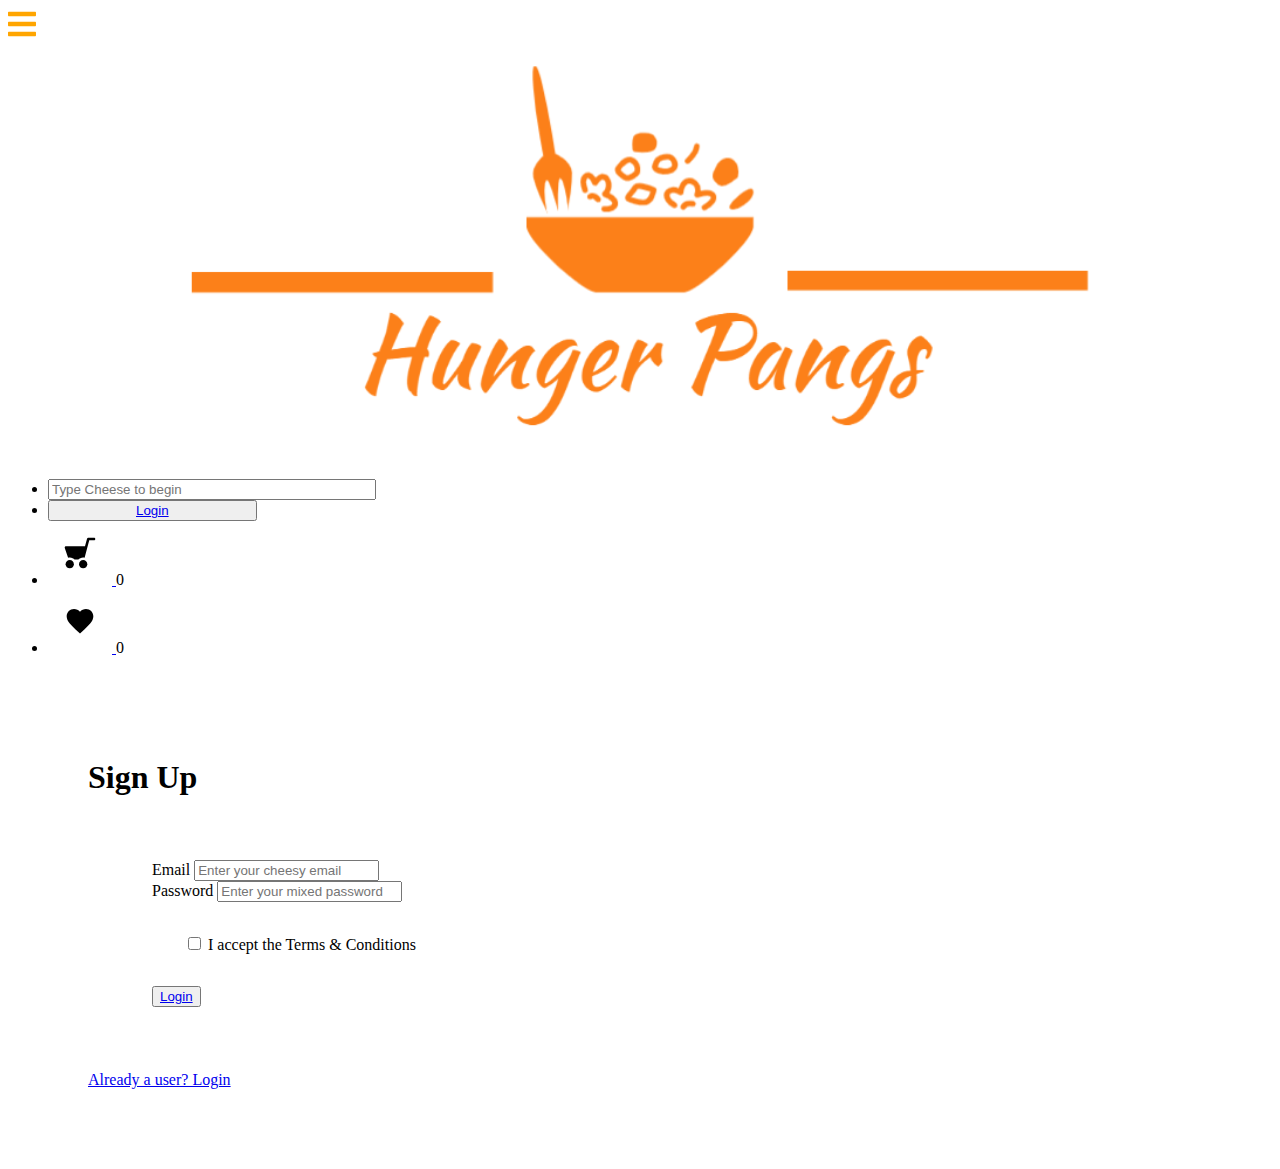
<file: pages/Register/register.html>
<!DOCTYPE html>
<html lang="en">
  <head>
    <meta charset="UTF-8" />
    <meta http-equiv="X-UA-Compatible" content="IE=edge" />
    <meta name="viewport" content="width=device-width, initial-scale=1.0" />
    <meta name="theme-color" content="#fc8019" />
    <link
      rel="stylesheet"
      href="https://pro.fontawesome.com/releases/v5.10.0/css/all.css"
      integrity="sha384-AYmEC3Yw5cVb3ZcuHtOA93w35dYTsvhLPVnYs9eStHfGJvOvKxVfELGroGkvsg+p"
      crossorigin="anonymous"
    />
    <link rel="stylesheet" href="./register.css" />
    <title>Hunger Pangs - Sign Up</title>
  </head>
  <body>
    <header class="navbar-header">
      <nav class="navbar">
        <div class="navbar-head">
          <div class="navbar-toggle-btn" id="toggleBtn">
            <img src="../../assets/FaSolidBars.svg" alt="burger" />
          </div>
          <a href="/"
            ><img class="nav-logo" src="../../assets/logo.png" alt="logo"
          /></a>
        </div>
        <div class="navbar-items navbar-right">
          <ul class="navbar-links">
            <li class="navbar-item item-center">
              <input
                type="text"
                placeholder="Type Cheese to begin"
                class="input-box home-searchbar"
              />
            </li>
            <li class="navbar-item">
              <button class="btn btn-primary">
                <a class="nav-button" href="../Login/login.html"> Login</a>
              </button>
            </li>
            <li class="navbar-item">
              <div class="badge">
                <a href="../Cart/cart.html">
                  <img
                    class="navbar-icon"
                    src="../../assets/shopping-cart.svg"
                    alt="cart"
                  />
                </a>
                <span class="badge-count badge-quad">0</span>
              </div>
            </li>
            <li class="navbar-item">
              <div class="badge">
                <a href="../Wishlist/wishlist.html">
                  <img
                    class="navbar-icon"
                    src="../../assets/heart.svg"
                    alt="wishlist"
                  />
                </a>
                <span class="badge-count badge-quad">0</span>
              </div>
            </li>
          </ul>
        </div>
      </nav>
    </header>
    <main>
      <div class="flex-center-column">
        <h1 class="md-title">Sign Up</h1>
        <form class="auth-form">
          <div class="input-label">
            <label for="email">Email</label>
            <input
              name="email"
              type="email"
              placeholder="Enter your cheesy email"
              class="input-box"
            />
          </div>
          <div class="input-label">
            <label for="password">Password</label>
            <input
              name="password"
              type="password"
              placeholder="Enter your mixed password"
              class="input-box input-outline"
            />
          </div>
          <div class="auth-form-additional">
            <div class="input-checkbox">
              <input type="checkbox" id="wraps" />
              <label for="wraps">I accept the Terms & Conditions</label>
            </div>
          </div>
          <button class="btn btn-primary width-100">
            <a href="#btnaction"> Login</a>
          </button>
        </form>
        <a href="../Login/login.html">Already a user? Login</a>
      </div>
    </main>
    <script src="../../index.js"></script>
  </body>
</html>
</file>
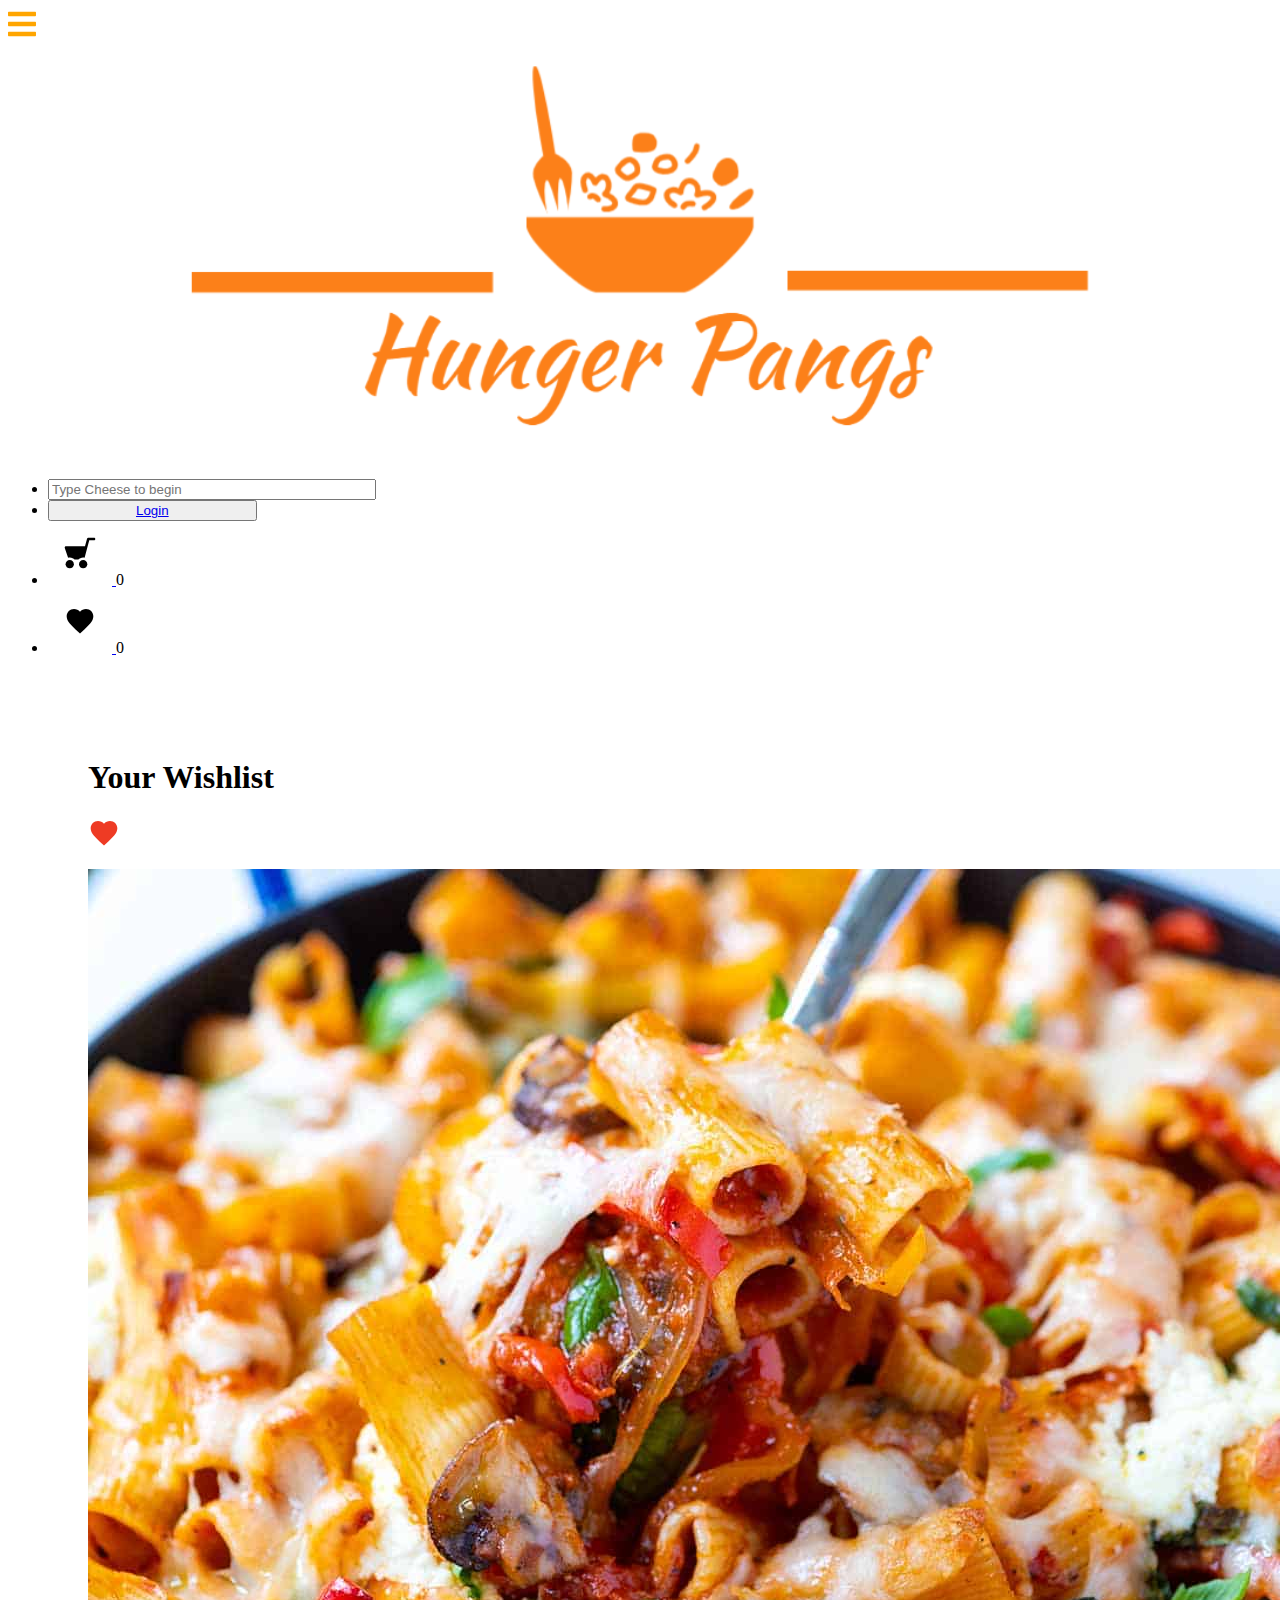
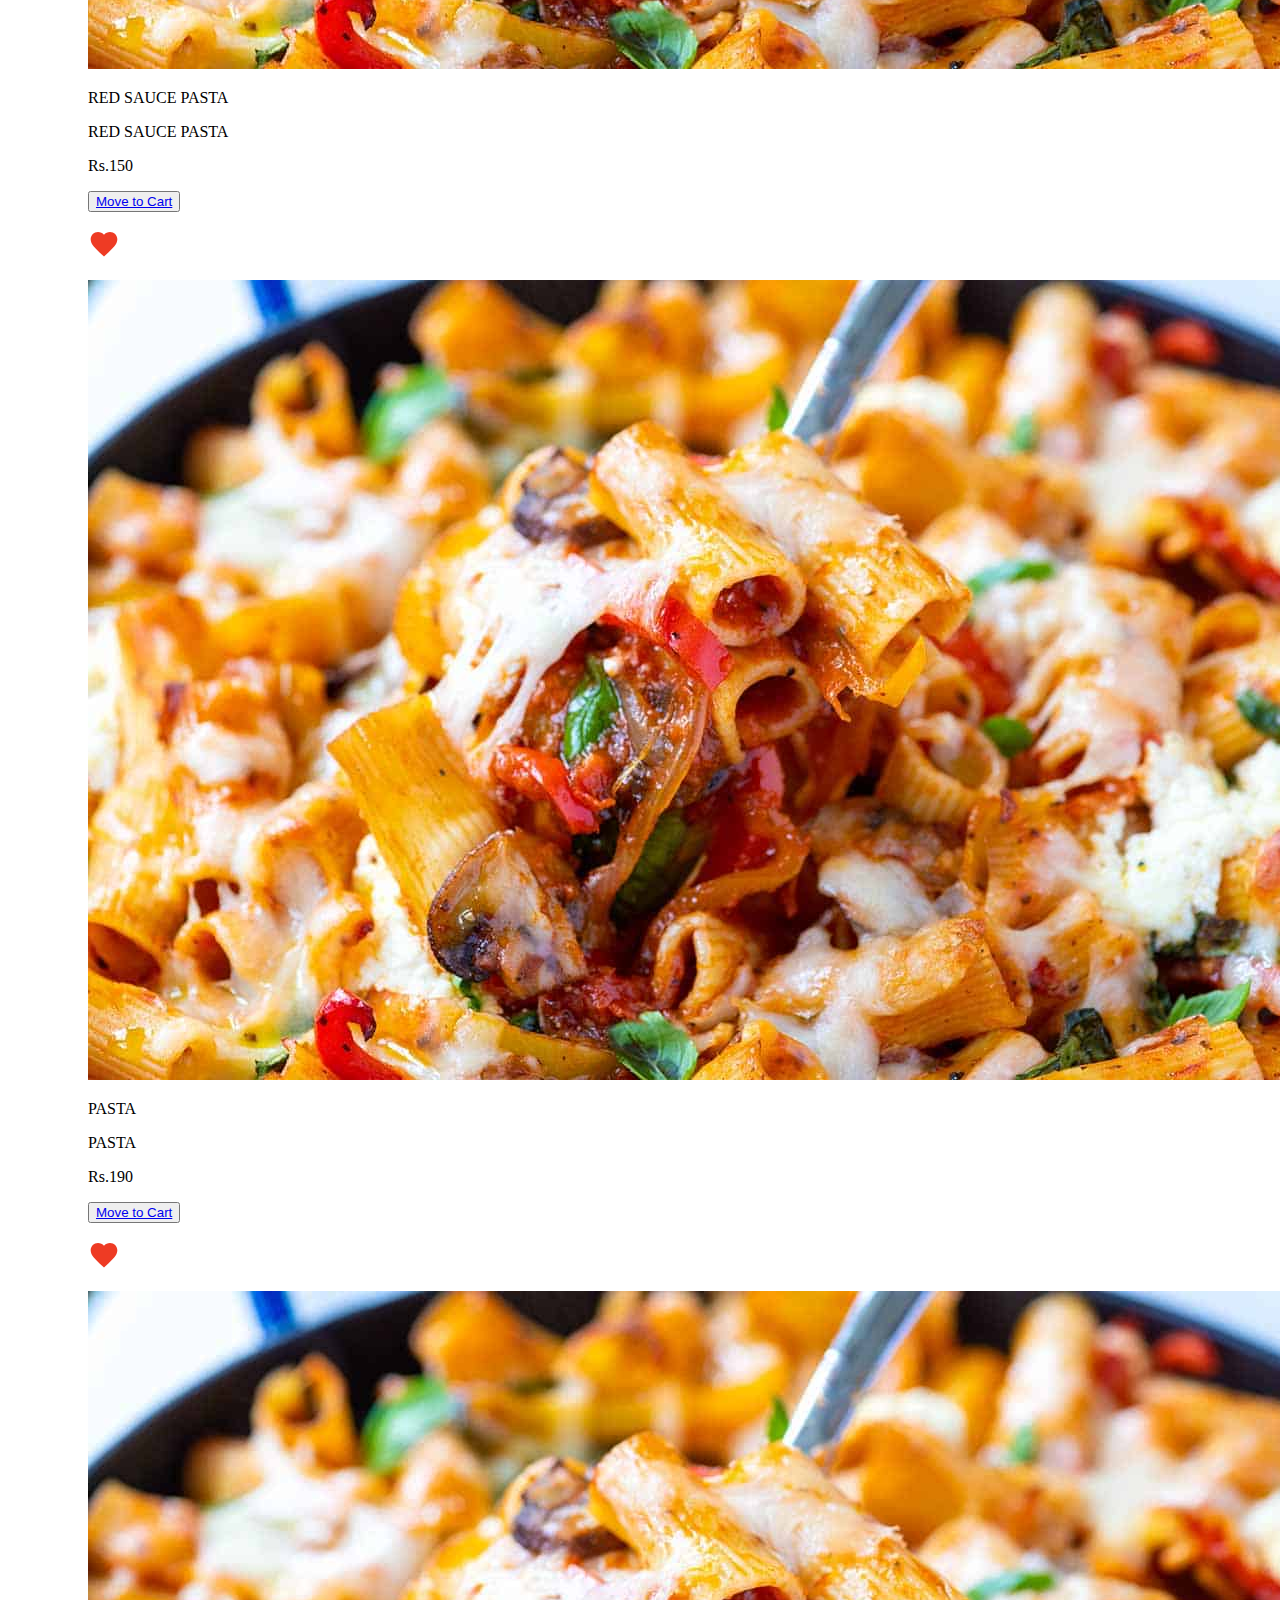
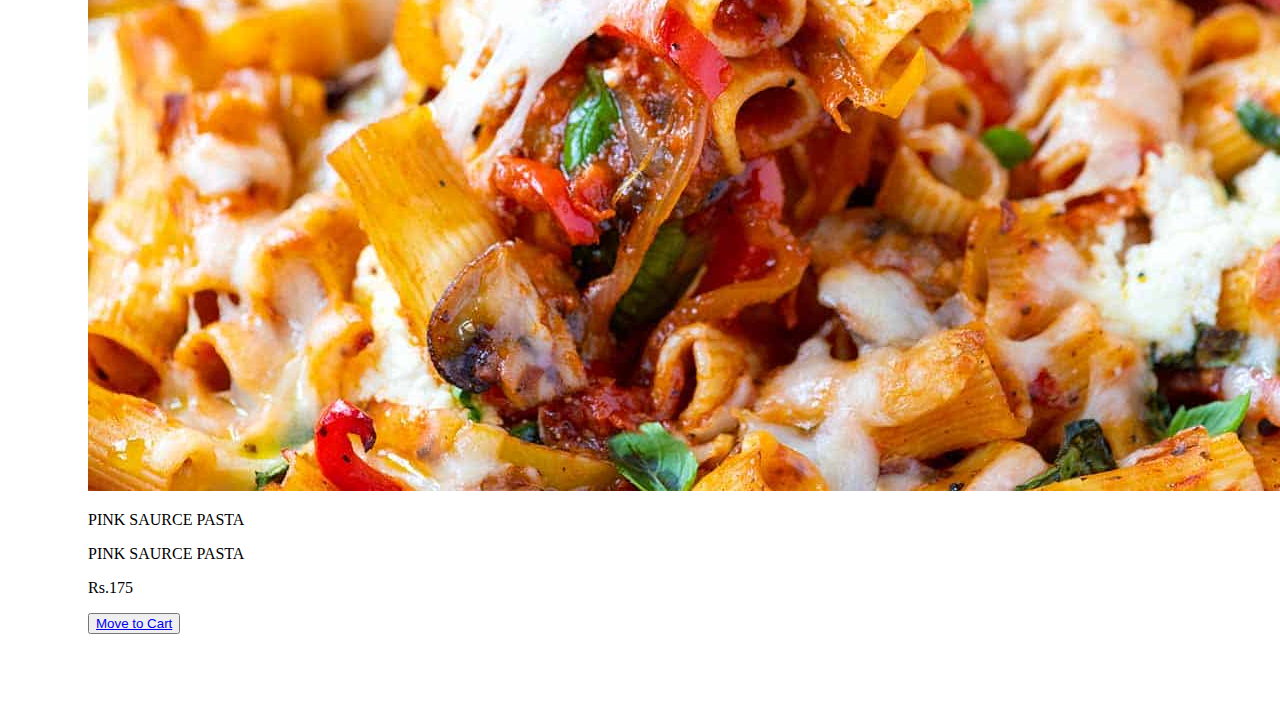
<file: pages/Wishlist/wishlist.html>
<!DOCTYPE html>
<html lang="en">
  <head>
    <meta charset="UTF-8" />
    <meta http-equiv="X-UA-Compatible" content="IE=edge" />
    <meta name="viewport" content="width=device-width, initial-scale=1.0" />
    <link rel="stylesheet" href="wishlist.css" />
    <title>Document</title>
  </head>
  <body>
    <header class="navbar-header">
      <nav class="navbar">
        <div class="navbar-head">
          <div class="navbar-toggle-btn" id="toggleBtn">
            <img src="../../assets/FaSolidBars.svg" alt="burger" />
          </div>
          <a href="/"
            ><img class="nav-logo" src="../../assets/logo.png" alt="logo"
          /></a>
        </div>
        <div class="navbar-items navbar-right">
          <ul class="navbar-links">
            <li class="navbar-item item-center">
              <input
                type="text"
                placeholder="Type Cheese to begin"
                class="input-box home-searchbar"
              />
            </li>
            <li class="navbar-item">
              <button class="btn btn-primary">
                <a class="nav-button" href="../Login/login.html"> Login</a>
              </button>
            </li>
            <li class="navbar-item">
              <div class="badge">
                <a href="../Cart/cart.html">
                  <img
                    class="navbar-icon"
                    src="../../assets/shopping-cart.svg"
                    alt="cart"
                  />
                </a>
                <span class="badge-count badge-quad">0</span>
              </div>
            </li>
            <li class="navbar-item">
              <div class="badge">
                <a href="./wishlist.html">
                  <img
                    class="navbar-icon"
                    src="../../assets/heart.svg"
                    alt="wishlist"
                  />
                </a>
                <span class="badge-count badge-quad">0</span>
              </div>
            </li>
          </ul>
        </div>
      </nav>
    </header>
    <main class="wishlist-container flex-center-column">
      <h1 class="md-title">Your Wishlist</h1>
      <div class="flex-center-row flex-wrap">
        <div class="card">
          <div class="card-dismisable">
            <i class="fas fa-times"></i>
          </div>
          <div class="card-badge">
            <p class="card-badge-icon">
              <img
                class="wishlist-icon"
                src="../../assets/heart.svg"
                alt="wishlist"
              />
            </p>
          </div>
          <div class="card-media">
            <img src="../../assets/pasta.jpg" alt="food" class="card-img" />
            <p class="card-img-overlay overlay-hover">RED SAUCE PASTA</p>
          </div>
          <div class="card-text">
            <p class="card-title">RED SAUCE PASTA</p>
            <p class="card-subtitle">Rs.150</p>
          </div>
          <div class="card-action-column">
            <button class="btn btn-primary">
              <a href="#btnaction"> Move to Cart</a>
            </button>
          </div>
        </div>

        <div class="card">
          <div class="card-dismisable">
            <i class="fas fa-times"></i>
          </div>
          <div class="card-badge">
            <p class="card-badge-icon">
              <img
                class="wishlist-icon"
                src="../../assets/heart.svg"
                alt="wishlist"
              />
            </p>
          </div>
          <div class="card-media">
            <img src="../../assets/pasta.jpg" alt="food" class="card-img" />
            <p class="card-img-overlay overlay-hover">PASTA</p>
          </div>
          <div class="card-text">
            <p class="card-title">PASTA</p>
            <p class="card-subtitle">Rs.190</p>
          </div>
          <div class="card-action-column">
            <button class="btn btn-primary">
              <a href="#btnaction"> Move to Cart</a>
            </button>
          </div>
        </div>

        <div class="card">
          <div class="card-dismisable">
            <i class="fas fa-times"></i>
          </div>
          <div class="card-badge">
            <p class="card-badge-icon">
              <img
                class="wishlist-icon"
                src="../../assets/heart.svg"
                alt="wishlist"
              />
            </p>
          </div>
          <div class="card-media">
            <img src="../../assets/pasta.jpg" alt="food" class="card-img" />
            <p class="card-img-overlay overlay-hover">PINK SAURCE PASTA</p>
          </div>
          <div class="card-text">
            <p class="card-title">PINK SAURCE PASTA</p>
            <p class="card-subtitle">Rs.175</p>
          </div>
          <div class="card-action-column">
            <button class="btn btn-primary">
              <a href="#btnaction"> Move to Cart</a>
            </button>
          </div>
        </div>
      </div>
    </main>
    <script src="../../index.js"></script>
  </body>
</html>
</file>
<file: styles.css>
@import url(./pages/common.css);

.dark-section {
  background-color: var(--bg-light-color);
}

.hero-section {
  margin-left: auto;
  margin-right: auto;
  position: relative;
  text-align: center;
}

.hero-section > .image {
  max-width: 40rem;
  opacity: 0.2;
}

.slider-menu,
.trending-menu {
  display: flex;
  justify-content: center;
  flex-wrap: wrap;
}

.slider-menu > .card > .card-media > img {
  overflow: hidden;
  height: 12.5rem;
}
</file>
<file: pages/Cart/cart.css>
@import url(../common.css);

.cart-summary {
  padding: 1rem;
  margin: 1rem;
}

hr {
  margin: 1rem 0;
}

button {
  width: 100%;
}

.row-flex {
  display: flex;
  justify-content: space-between;
  font-size: 2.5rem;
}

@media screen and (max-width: 1000px) {
  .cart-container {
    grid-template-columns: 2fr;
  }
}
</file>
<file: pages/Login/login.css>
@import url(../common.css);
</file>
<file: pages/Product/product.css>
@import url(../common.css);

.page-content {
  margin: 2rem;
  padding: 1rem;
}

.row-flex {
  display: flex;
  justify-content: space-between;
}

.row-flex > p {
  font-weight: 700;
}

.cta-text:hover {
  text-decoration: underline;
}

.filter-section > div {
  margin: 4rem;
}

.sm-text {
  margin-bottom: 0.5rem;
}

.product-card {
  display: flex;
  flex-wrap: wrap;
}

@media screen and (max-width: 1000px) {
  .product-container {
    grid-template-columns: 2fr;
  }
}
</file>
<file: pages/Register/register.css>
@import url(../common.css);

form {
  background-color: var(--bg-light-color);
  width: 30%;
  padding: 2rem;
  margin: 2rem;
}

.form-additional {
  display: flex;
  justify-content: space-between;
  margin: 2rem;
}
</file>
<file: pages/Wishlist/wishlist.css>
@import url(../common.css);

.wishlist-icon,
.wishlist-icon:focus {
  filter: invert(27%) sepia(51%) saturate(2878%) hue-rotate(346deg)
    brightness(104%) contrast(97%);
}

/*Will move to CL*/
.flex-wrap {
  flex-wrap: wrap;
}
</file>
